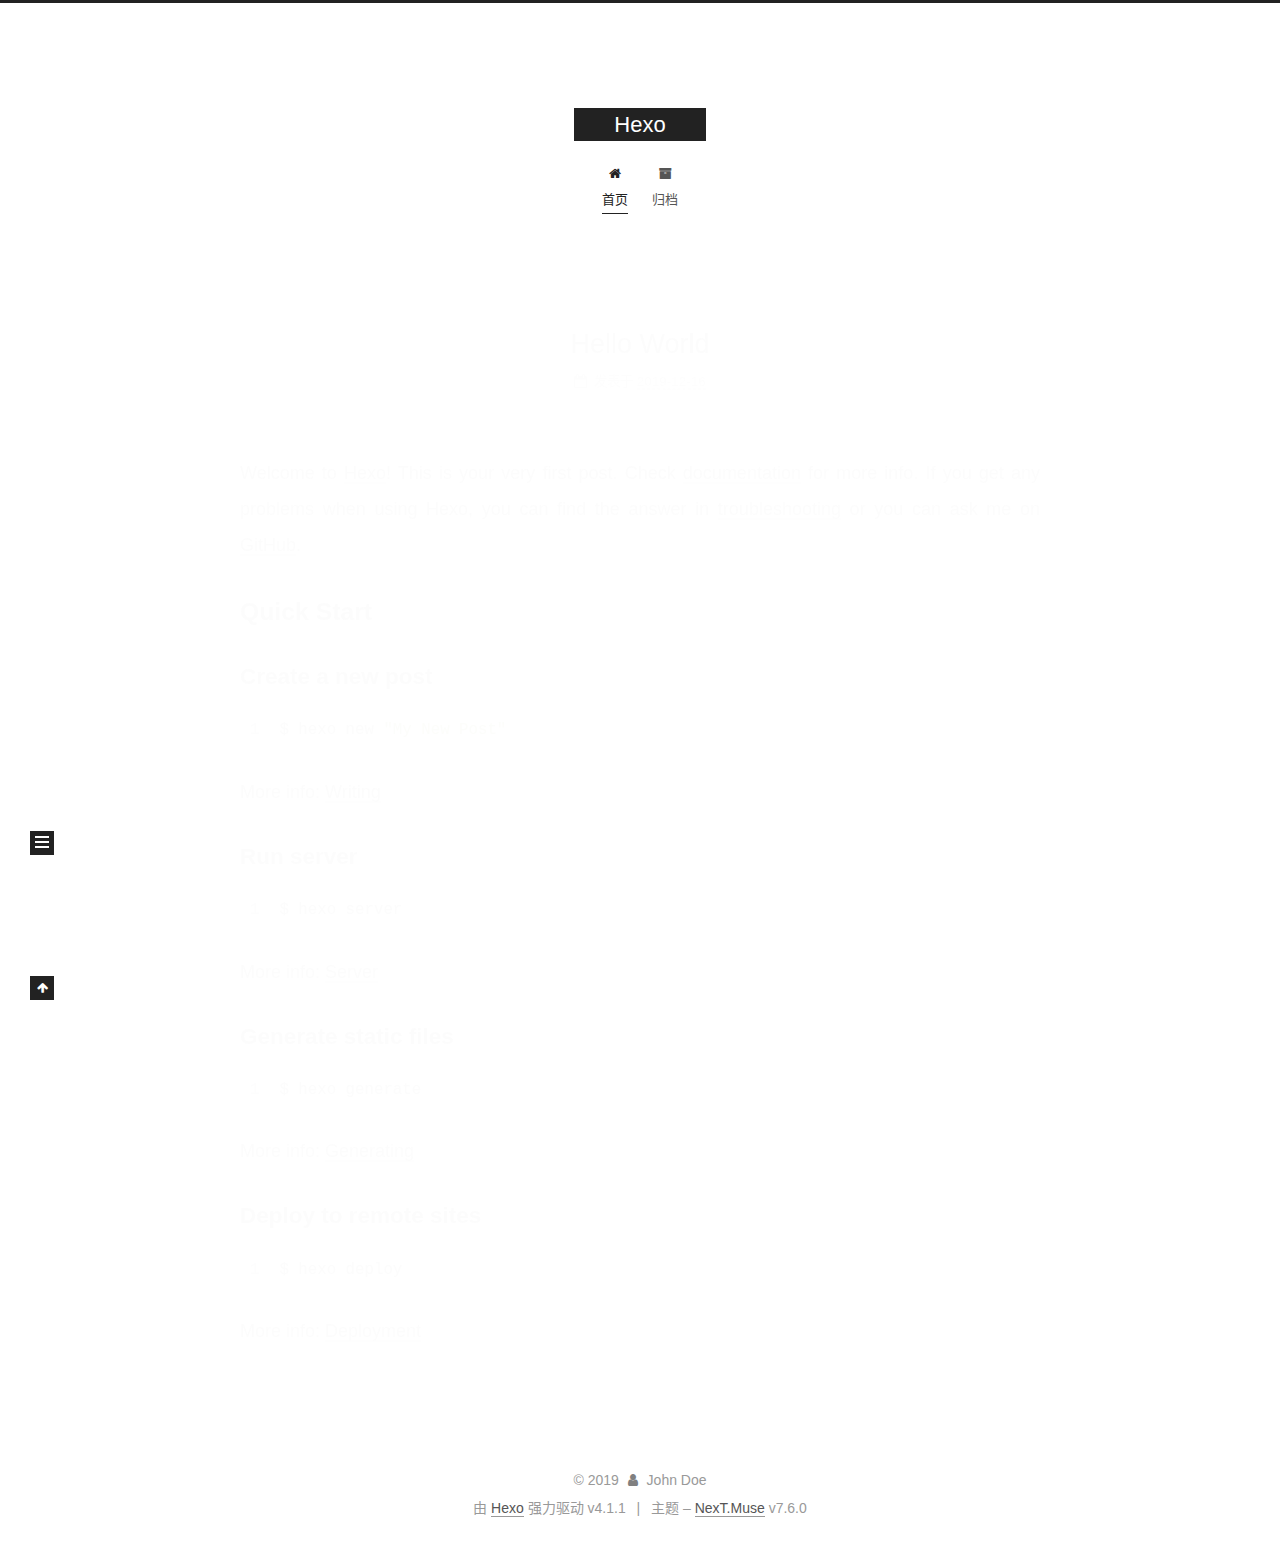
<file: index.html>
<!DOCTYPE html>
<html lang="zh-CN">
<head>
  <meta charset="UTF-8">
<meta name="viewport" content="width=device-width, initial-scale=1, maximum-scale=2">
<meta name="theme-color" content="#222">
<meta name="generator" content="Hexo 4.1.1">
  <link rel="apple-touch-icon" sizes="180x180" href="/images/apple-touch-icon-next.png">
  <link rel="icon" type="image/png" sizes="32x32" href="/images/favicon-32x32-next.png">
  <link rel="icon" type="image/png" sizes="16x16" href="/images/favicon-16x16-next.png">
  <link rel="mask-icon" href="/images/logo.svg" color="#222">

<link rel="stylesheet" href="/css/main.css">


<link rel="stylesheet" href="/lib/font-awesome/css/font-awesome.min.css">


<script id="hexo-configurations">
  var NexT = window.NexT || {};
  var CONFIG = {
    hostname: new URL('http://yoursite.com').hostname,
    root: '/',
    scheme: 'Muse',
    version: '7.6.0',
    exturl: false,
    sidebar: {"position":"left","display":"post","padding":18,"offset":12,"onmobile":false},
    copycode: {"enable":false,"show_result":false,"style":null},
    back2top: {"enable":true,"sidebar":false,"scrollpercent":false},
    bookmark: {"enable":false,"color":"#222","save":"auto"},
    fancybox: false,
    mediumzoom: false,
    lazyload: false,
    pangu: false,
    comments: {"style":"tabs","active":null,"storage":true,"lazyload":false,"nav":null},
    algolia: {
      appID: '',
      apiKey: '',
      indexName: '',
      hits: {"per_page":10},
      labels: {"input_placeholder":"Search for Posts","hits_empty":"We didn't find any results for the search: ${query}","hits_stats":"${hits} results found in ${time} ms"}
    },
    localsearch: {"enable":false,"trigger":"auto","top_n_per_article":1,"unescape":false,"preload":false},
    path: '',
    motion: {"enable":true,"async":false,"transition":{"post_block":"fadeIn","post_header":"slideDownIn","post_body":"slideDownIn","coll_header":"slideLeftIn","sidebar":"slideUpIn"}}
  };
</script>

  <meta property="og:type" content="website">
<meta property="og:title" content="Hexo">
<meta property="og:url" content="http:&#x2F;&#x2F;yoursite.com&#x2F;index.html">
<meta property="og:site_name" content="Hexo">
<meta property="og:locale" content="zh_CN">
<meta property="article:author" content="John Doe">
<meta name="twitter:card" content="summary">

<link rel="canonical" href="http://yoursite.com/">


<script id="page-configurations">
  // https://hexo.io/docs/variables.html
  CONFIG.page = {
    sidebar: "",
    isHome: true,
    isPost: false
  };
</script>

  <title>Hexo</title>
  






  <noscript>
  <style>
  .use-motion .brand,
  .use-motion .menu-item,
  .sidebar-inner,
  .use-motion .post-block,
  .use-motion .pagination,
  .use-motion .comments,
  .use-motion .post-header,
  .use-motion .post-body,
  .use-motion .collection-header { opacity: initial; }

  .use-motion .site-title,
  .use-motion .site-subtitle {
    opacity: initial;
    top: initial;
  }

  .use-motion .logo-line-before i { left: initial; }
  .use-motion .logo-line-after i { right: initial; }
  </style>
</noscript>

</head>

<body itemscope itemtype="http://schema.org/WebPage">
  <div class="container use-motion">
    <div class="headband"></div>

    <header class="header" itemscope itemtype="http://schema.org/WPHeader">
      <div class="header-inner"><div class="site-brand-container">
  <div class="site-meta">

    <div>
      <a href="/" class="brand" rel="start">
        <span class="logo-line-before"><i></i></span>
        <span class="site-title">Hexo</span>
        <span class="logo-line-after"><i></i></span>
      </a>
    </div>
  </div>

  <div class="site-nav-toggle">
    <div class="toggle" aria-label="切换导航栏">
      <span class="toggle-line toggle-line-first"></span>
      <span class="toggle-line toggle-line-middle"></span>
      <span class="toggle-line toggle-line-last"></span>
    </div>
  </div>
</div>


<nav class="site-nav">
  
  <ul id="menu" class="menu">
        <li class="menu-item menu-item-home">

    <a href="/" rel="section"><i class="fa fa-fw fa-home"></i>首页</a>

  </li>
        <li class="menu-item menu-item-archives">

    <a href="/archives/" rel="section"><i class="fa fa-fw fa-archive"></i>归档</a>

  </li>
  </ul>

</nav>
</div>
    </header>

    
  <div class="back-to-top">
    <i class="fa fa-arrow-up"></i>
    <span>0%</span>
  </div>


    <main class="main">
      <div class="main-inner">
        <div class="content-wrap">
          

          <div class="content">
            

  <div class="posts-expand">
        
  
  
  <article itemscope itemtype="http://schema.org/Article" class="post-block home" lang="zh-CN">
    <link itemprop="mainEntityOfPage" href="http://yoursite.com/2019/12/16/hello-world/">

    <span hidden itemprop="author" itemscope itemtype="http://schema.org/Person">
      <meta itemprop="image" content="/images/avatar.gif">
      <meta itemprop="name" content="John Doe">
      <meta itemprop="description" content="">
    </span>

    <span hidden itemprop="publisher" itemscope itemtype="http://schema.org/Organization">
      <meta itemprop="name" content="Hexo">
    </span>
      <header class="post-header">
        <h1 class="post-title" itemprop="name headline">
          
            <a href="/2019/12/16/hello-world/" class="post-title-link" itemprop="url">Hello World</a>
        </h1>

        <div class="post-meta">
            <span class="post-meta-item">
              <span class="post-meta-item-icon">
                <i class="fa fa-calendar-o"></i>
              </span>
              <span class="post-meta-item-text">发表于</span>

              <time title="创建时间：2019-12-16 18:41:10" itemprop="dateCreated datePublished" datetime="2019-12-16T18:41:10+08:00">2019-12-16</time>
            </span>

          

        </div>
      </header>

    
    
    
    <div class="post-body" itemprop="articleBody">

      
          <p>Welcome to <a href="https://hexo.io/" target="_blank" rel="noopener">Hexo</a>! This is your very first post. Check <a href="https://hexo.io/docs/" target="_blank" rel="noopener">documentation</a> for more info. If you get any problems when using Hexo, you can find the answer in <a href="https://hexo.io/docs/troubleshooting.html" target="_blank" rel="noopener">troubleshooting</a> or you can ask me on <a href="https://github.com/hexojs/hexo/issues" target="_blank" rel="noopener">GitHub</a>.</p>
<h2 id="Quick-Start"><a href="#Quick-Start" class="headerlink" title="Quick Start"></a>Quick Start</h2><h3 id="Create-a-new-post"><a href="#Create-a-new-post" class="headerlink" title="Create a new post"></a>Create a new post</h3><figure class="highlight bash"><table><tr><td class="gutter"><pre><span class="line">1</span><br></pre></td><td class="code"><pre><span class="line">$ hexo new <span class="string">"My New Post"</span></span><br></pre></td></tr></table></figure>

<p>More info: <a href="https://hexo.io/docs/writing.html" target="_blank" rel="noopener">Writing</a></p>
<h3 id="Run-server"><a href="#Run-server" class="headerlink" title="Run server"></a>Run server</h3><figure class="highlight bash"><table><tr><td class="gutter"><pre><span class="line">1</span><br></pre></td><td class="code"><pre><span class="line">$ hexo server</span><br></pre></td></tr></table></figure>

<p>More info: <a href="https://hexo.io/docs/server.html" target="_blank" rel="noopener">Server</a></p>
<h3 id="Generate-static-files"><a href="#Generate-static-files" class="headerlink" title="Generate static files"></a>Generate static files</h3><figure class="highlight bash"><table><tr><td class="gutter"><pre><span class="line">1</span><br></pre></td><td class="code"><pre><span class="line">$ hexo generate</span><br></pre></td></tr></table></figure>

<p>More info: <a href="https://hexo.io/docs/generating.html" target="_blank" rel="noopener">Generating</a></p>
<h3 id="Deploy-to-remote-sites"><a href="#Deploy-to-remote-sites" class="headerlink" title="Deploy to remote sites"></a>Deploy to remote sites</h3><figure class="highlight bash"><table><tr><td class="gutter"><pre><span class="line">1</span><br></pre></td><td class="code"><pre><span class="line">$ hexo deploy</span><br></pre></td></tr></table></figure>

<p>More info: <a href="https://hexo.io/docs/one-command-deployment.html" target="_blank" rel="noopener">Deployment</a></p>

      
    </div>

    
    
    
      <footer class="post-footer">
        <div class="post-eof"></div>
      </footer>
  </article>
  
  
  

  </div>

  



          </div>
          

<script>
  window.addEventListener('tabs:register', () => {
    let activeClass = CONFIG.comments.activeClass;
    if (CONFIG.comments.storage) {
      activeClass = localStorage.getItem('comments_active') || activeClass;
    }
    if (activeClass) {
      let activeTab = document.querySelector(`a[href="#comment-${activeClass}"]`);
      if (activeTab) {
        activeTab.click();
      }
    }
  });
  if (CONFIG.comments.storage) {
    window.addEventListener('tabs:click', event => {
      if (!event.target.matches('.tabs-comment .tab-content .tab-pane')) return;
      let commentClass = event.target.classList[1];
      localStorage.setItem('comments_active', commentClass);
    });
  }
</script>

        </div>
          
  
  <div class="toggle sidebar-toggle">
    <span class="toggle-line toggle-line-first"></span>
    <span class="toggle-line toggle-line-middle"></span>
    <span class="toggle-line toggle-line-last"></span>
  </div>

  <aside class="sidebar">
    <div class="sidebar-inner">

      <ul class="sidebar-nav motion-element">
        <li class="sidebar-nav-toc">
          文章目录
        </li>
        <li class="sidebar-nav-overview">
          站点概览
        </li>
      </ul>

      <!--noindex-->
      <div class="post-toc-wrap sidebar-panel">
      </div>
      <!--/noindex-->

      <div class="site-overview-wrap sidebar-panel">
        <div class="site-author motion-element" itemprop="author" itemscope itemtype="http://schema.org/Person">
  <p class="site-author-name" itemprop="name">John Doe</p>
  <div class="site-description" itemprop="description"></div>
</div>
<div class="site-state-wrap motion-element">
  <nav class="site-state">
      <div class="site-state-item site-state-posts">
          <a href="/archives/">
        
          <span class="site-state-item-count">1</span>
          <span class="site-state-item-name">日志</span>
        </a>
      </div>
  </nav>
</div>



      </div>

    </div>
  </aside>
  <div id="sidebar-dimmer"></div>


      </div>
    </main>

    <footer class="footer">
      <div class="footer-inner">
        

<div class="copyright">
  
  &copy; 
  <span itemprop="copyrightYear">2019</span>
  <span class="with-love">
    <i class="fa fa-user"></i>
  </span>
  <span class="author" itemprop="copyrightHolder">John Doe</span>
</div>
  <div class="powered-by">由 <a href="https://hexo.io/" class="theme-link" rel="noopener" target="_blank">Hexo</a> 强力驱动 v4.1.1
  </div>
  <span class="post-meta-divider">|</span>
  <div class="theme-info">主题 – <a href="https://muse.theme-next.org/" class="theme-link" rel="noopener" target="_blank">NexT.Muse</a> v7.6.0
  </div>

        








      </div>
    </footer>
  </div>

  
  <script src="/lib/anime.min.js"></script>
  <script src="/lib/velocity/velocity.min.js"></script>
  <script src="/lib/velocity/velocity.ui.min.js"></script>

<script src="/js/utils.js"></script>

<script src="/js/motion.js"></script>


<script src="/js/schemes/muse.js"></script>


<script src="/js/next-boot.js"></script>




  















  

  

</body>
</html>
</file>
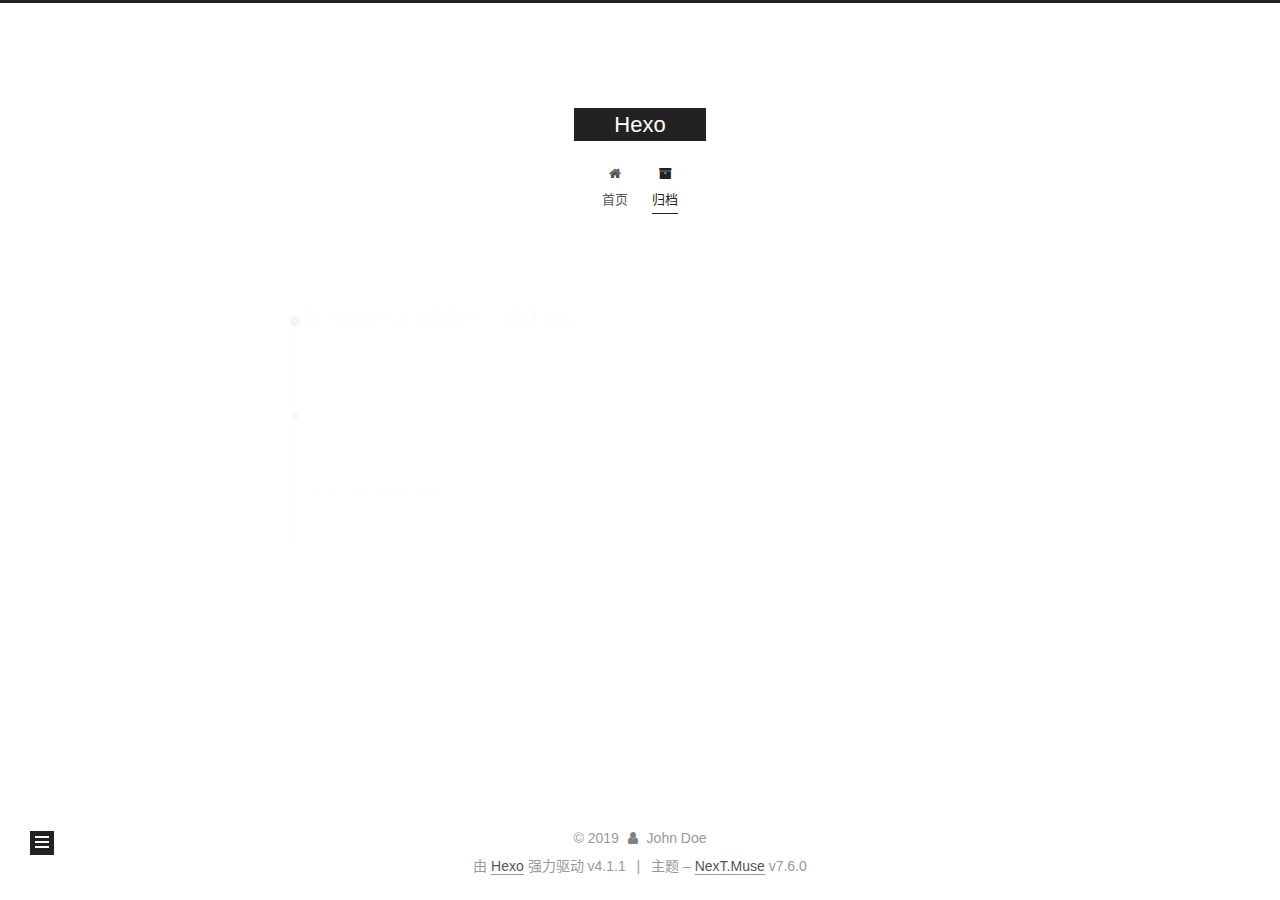
<file: archives/index.html>
<!DOCTYPE html>
<html lang="zh-CN">
<head>
  <meta charset="UTF-8">
<meta name="viewport" content="width=device-width, initial-scale=1, maximum-scale=2">
<meta name="theme-color" content="#222">
<meta name="generator" content="Hexo 4.1.1">
  <link rel="apple-touch-icon" sizes="180x180" href="/images/apple-touch-icon-next.png">
  <link rel="icon" type="image/png" sizes="32x32" href="/images/favicon-32x32-next.png">
  <link rel="icon" type="image/png" sizes="16x16" href="/images/favicon-16x16-next.png">
  <link rel="mask-icon" href="/images/logo.svg" color="#222">

<link rel="stylesheet" href="/css/main.css">


<link rel="stylesheet" href="/lib/font-awesome/css/font-awesome.min.css">


<script id="hexo-configurations">
  var NexT = window.NexT || {};
  var CONFIG = {
    hostname: new URL('http://yoursite.com').hostname,
    root: '/',
    scheme: 'Muse',
    version: '7.6.0',
    exturl: false,
    sidebar: {"position":"left","display":"post","padding":18,"offset":12,"onmobile":false},
    copycode: {"enable":false,"show_result":false,"style":null},
    back2top: {"enable":true,"sidebar":false,"scrollpercent":false},
    bookmark: {"enable":false,"color":"#222","save":"auto"},
    fancybox: false,
    mediumzoom: false,
    lazyload: false,
    pangu: false,
    comments: {"style":"tabs","active":null,"storage":true,"lazyload":false,"nav":null},
    algolia: {
      appID: '',
      apiKey: '',
      indexName: '',
      hits: {"per_page":10},
      labels: {"input_placeholder":"Search for Posts","hits_empty":"We didn't find any results for the search: ${query}","hits_stats":"${hits} results found in ${time} ms"}
    },
    localsearch: {"enable":false,"trigger":"auto","top_n_per_article":1,"unescape":false,"preload":false},
    path: '',
    motion: {"enable":true,"async":false,"transition":{"post_block":"fadeIn","post_header":"slideDownIn","post_body":"slideDownIn","coll_header":"slideLeftIn","sidebar":"slideUpIn"}}
  };
</script>

  <meta property="og:type" content="website">
<meta property="og:title" content="Hexo">
<meta property="og:url" content="http:&#x2F;&#x2F;yoursite.com&#x2F;archives&#x2F;index.html">
<meta property="og:site_name" content="Hexo">
<meta property="og:locale" content="zh_CN">
<meta property="article:author" content="John Doe">
<meta name="twitter:card" content="summary">

<link rel="canonical" href="http://yoursite.com/archives/">


<script id="page-configurations">
  // https://hexo.io/docs/variables.html
  CONFIG.page = {
    sidebar: "",
    isHome: false,
    isPost: false
  };
</script>

  <title>归档 | Hexo</title>
  






  <noscript>
  <style>
  .use-motion .brand,
  .use-motion .menu-item,
  .sidebar-inner,
  .use-motion .post-block,
  .use-motion .pagination,
  .use-motion .comments,
  .use-motion .post-header,
  .use-motion .post-body,
  .use-motion .collection-header { opacity: initial; }

  .use-motion .site-title,
  .use-motion .site-subtitle {
    opacity: initial;
    top: initial;
  }

  .use-motion .logo-line-before i { left: initial; }
  .use-motion .logo-line-after i { right: initial; }
  </style>
</noscript>

</head>

<body itemscope itemtype="http://schema.org/WebPage">
  <div class="container use-motion">
    <div class="headband"></div>

    <header class="header" itemscope itemtype="http://schema.org/WPHeader">
      <div class="header-inner"><div class="site-brand-container">
  <div class="site-meta">

    <div>
      <a href="/" class="brand" rel="start">
        <span class="logo-line-before"><i></i></span>
        <span class="site-title">Hexo</span>
        <span class="logo-line-after"><i></i></span>
      </a>
    </div>
  </div>

  <div class="site-nav-toggle">
    <div class="toggle" aria-label="切换导航栏">
      <span class="toggle-line toggle-line-first"></span>
      <span class="toggle-line toggle-line-middle"></span>
      <span class="toggle-line toggle-line-last"></span>
    </div>
  </div>
</div>


<nav class="site-nav">
  
  <ul id="menu" class="menu">
        <li class="menu-item menu-item-home">

    <a href="/" rel="section"><i class="fa fa-fw fa-home"></i>首页</a>

  </li>
        <li class="menu-item menu-item-archives">

    <a href="/archives/" rel="section"><i class="fa fa-fw fa-archive"></i>归档</a>

  </li>
  </ul>

</nav>
</div>
    </header>

    
  <div class="back-to-top">
    <i class="fa fa-arrow-up"></i>
    <span>0%</span>
  </div>


    <main class="main">
      <div class="main-inner">
        <div class="content-wrap">
          

          <div class="content">
            

  
  
  
  <div class="post-block">
    <div class="posts-collapse">
      <div class="collection-title">
        <span class="collection-header">嗯..! 目前共计 1 篇日志。 继续努力。</span>
      </div>

      
    <div class="collection-year">
      <h1 class="collection-header">2019</h1>
    </div>

  <article itemscope itemtype="http://schema.org/Article">
    <header class="post-header">

      <div class="post-meta">
        <time itemprop="dateCreated"
              datetime="2019-12-16T18:41:10+08:00"
              content="2019-12-16">
          12-16
        </time>
      </div>

      <h2 class="post-title">
          <a class="post-title-link" href="/2019/12/16/hello-world/" itemprop="url">
            <span itemprop="name">Hello World</span>
          </a>
      </h2>

    </header>
  </article>


    </div>
  </div>
  
  
  

  



          </div>
          

<script>
  window.addEventListener('tabs:register', () => {
    let activeClass = CONFIG.comments.activeClass;
    if (CONFIG.comments.storage) {
      activeClass = localStorage.getItem('comments_active') || activeClass;
    }
    if (activeClass) {
      let activeTab = document.querySelector(`a[href="#comment-${activeClass}"]`);
      if (activeTab) {
        activeTab.click();
      }
    }
  });
  if (CONFIG.comments.storage) {
    window.addEventListener('tabs:click', event => {
      if (!event.target.matches('.tabs-comment .tab-content .tab-pane')) return;
      let commentClass = event.target.classList[1];
      localStorage.setItem('comments_active', commentClass);
    });
  }
</script>

        </div>
          
  
  <div class="toggle sidebar-toggle">
    <span class="toggle-line toggle-line-first"></span>
    <span class="toggle-line toggle-line-middle"></span>
    <span class="toggle-line toggle-line-last"></span>
  </div>

  <aside class="sidebar">
    <div class="sidebar-inner">

      <ul class="sidebar-nav motion-element">
        <li class="sidebar-nav-toc">
          文章目录
        </li>
        <li class="sidebar-nav-overview">
          站点概览
        </li>
      </ul>

      <!--noindex-->
      <div class="post-toc-wrap sidebar-panel">
      </div>
      <!--/noindex-->

      <div class="site-overview-wrap sidebar-panel">
        <div class="site-author motion-element" itemprop="author" itemscope itemtype="http://schema.org/Person">
  <p class="site-author-name" itemprop="name">John Doe</p>
  <div class="site-description" itemprop="description"></div>
</div>
<div class="site-state-wrap motion-element">
  <nav class="site-state">
      <div class="site-state-item site-state-posts">
          <a href="/archives/">
        
          <span class="site-state-item-count">1</span>
          <span class="site-state-item-name">日志</span>
        </a>
      </div>
  </nav>
</div>



      </div>

    </div>
  </aside>
  <div id="sidebar-dimmer"></div>


      </div>
    </main>

    <footer class="footer">
      <div class="footer-inner">
        

<div class="copyright">
  
  &copy; 
  <span itemprop="copyrightYear">2019</span>
  <span class="with-love">
    <i class="fa fa-user"></i>
  </span>
  <span class="author" itemprop="copyrightHolder">John Doe</span>
</div>
  <div class="powered-by">由 <a href="https://hexo.io/" class="theme-link" rel="noopener" target="_blank">Hexo</a> 强力驱动 v4.1.1
  </div>
  <span class="post-meta-divider">|</span>
  <div class="theme-info">主题 – <a href="https://muse.theme-next.org/" class="theme-link" rel="noopener" target="_blank">NexT.Muse</a> v7.6.0
  </div>

        








      </div>
    </footer>
  </div>

  
  <script src="/lib/anime.min.js"></script>
  <script src="/lib/velocity/velocity.min.js"></script>
  <script src="/lib/velocity/velocity.ui.min.js"></script>

<script src="/js/utils.js"></script>

<script src="/js/motion.js"></script>


<script src="/js/schemes/muse.js"></script>


<script src="/js/next-boot.js"></script>




  















  

  

</body>
</html>
</file>
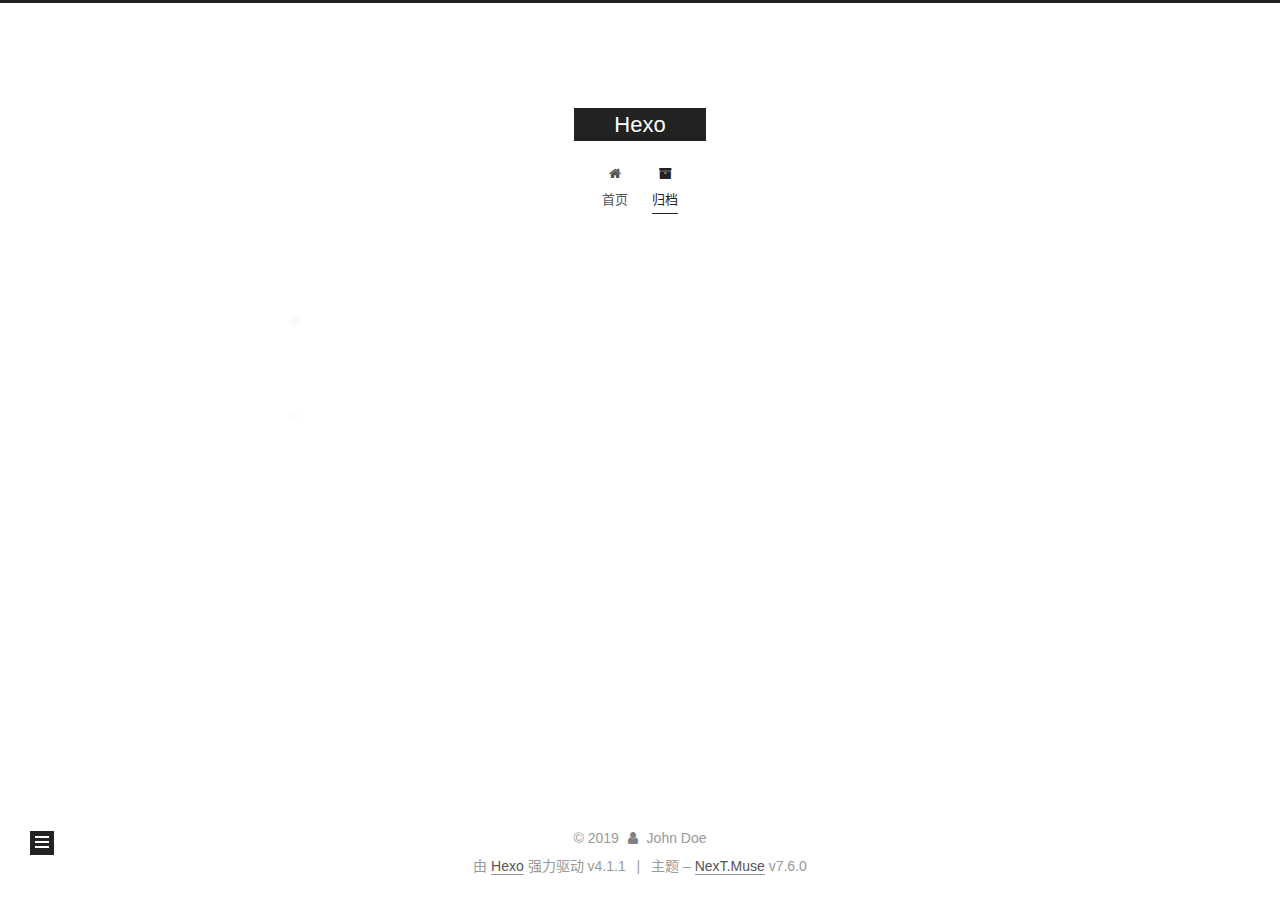
<file: archives/2019/index.html>
<!DOCTYPE html>
<html lang="zh-CN">
<head>
  <meta charset="UTF-8">
<meta name="viewport" content="width=device-width, initial-scale=1, maximum-scale=2">
<meta name="theme-color" content="#222">
<meta name="generator" content="Hexo 4.1.1">
  <link rel="apple-touch-icon" sizes="180x180" href="/images/apple-touch-icon-next.png">
  <link rel="icon" type="image/png" sizes="32x32" href="/images/favicon-32x32-next.png">
  <link rel="icon" type="image/png" sizes="16x16" href="/images/favicon-16x16-next.png">
  <link rel="mask-icon" href="/images/logo.svg" color="#222">

<link rel="stylesheet" href="/css/main.css">


<link rel="stylesheet" href="/lib/font-awesome/css/font-awesome.min.css">


<script id="hexo-configurations">
  var NexT = window.NexT || {};
  var CONFIG = {
    hostname: new URL('http://yoursite.com').hostname,
    root: '/',
    scheme: 'Muse',
    version: '7.6.0',
    exturl: false,
    sidebar: {"position":"left","display":"post","padding":18,"offset":12,"onmobile":false},
    copycode: {"enable":false,"show_result":false,"style":null},
    back2top: {"enable":true,"sidebar":false,"scrollpercent":false},
    bookmark: {"enable":false,"color":"#222","save":"auto"},
    fancybox: false,
    mediumzoom: false,
    lazyload: false,
    pangu: false,
    comments: {"style":"tabs","active":null,"storage":true,"lazyload":false,"nav":null},
    algolia: {
      appID: '',
      apiKey: '',
      indexName: '',
      hits: {"per_page":10},
      labels: {"input_placeholder":"Search for Posts","hits_empty":"We didn't find any results for the search: ${query}","hits_stats":"${hits} results found in ${time} ms"}
    },
    localsearch: {"enable":false,"trigger":"auto","top_n_per_article":1,"unescape":false,"preload":false},
    path: '',
    motion: {"enable":true,"async":false,"transition":{"post_block":"fadeIn","post_header":"slideDownIn","post_body":"slideDownIn","coll_header":"slideLeftIn","sidebar":"slideUpIn"}}
  };
</script>

  <meta property="og:type" content="website">
<meta property="og:title" content="Hexo">
<meta property="og:url" content="http:&#x2F;&#x2F;yoursite.com&#x2F;archives&#x2F;2019&#x2F;index.html">
<meta property="og:site_name" content="Hexo">
<meta property="og:locale" content="zh_CN">
<meta property="article:author" content="John Doe">
<meta name="twitter:card" content="summary">

<link rel="canonical" href="http://yoursite.com/archives/2019/">


<script id="page-configurations">
  // https://hexo.io/docs/variables.html
  CONFIG.page = {
    sidebar: "",
    isHome: false,
    isPost: false
  };
</script>

  <title>归档 | Hexo</title>
  






  <noscript>
  <style>
  .use-motion .brand,
  .use-motion .menu-item,
  .sidebar-inner,
  .use-motion .post-block,
  .use-motion .pagination,
  .use-motion .comments,
  .use-motion .post-header,
  .use-motion .post-body,
  .use-motion .collection-header { opacity: initial; }

  .use-motion .site-title,
  .use-motion .site-subtitle {
    opacity: initial;
    top: initial;
  }

  .use-motion .logo-line-before i { left: initial; }
  .use-motion .logo-line-after i { right: initial; }
  </style>
</noscript>

</head>

<body itemscope itemtype="http://schema.org/WebPage">
  <div class="container use-motion">
    <div class="headband"></div>

    <header class="header" itemscope itemtype="http://schema.org/WPHeader">
      <div class="header-inner"><div class="site-brand-container">
  <div class="site-meta">

    <div>
      <a href="/" class="brand" rel="start">
        <span class="logo-line-before"><i></i></span>
        <span class="site-title">Hexo</span>
        <span class="logo-line-after"><i></i></span>
      </a>
    </div>
  </div>

  <div class="site-nav-toggle">
    <div class="toggle" aria-label="切换导航栏">
      <span class="toggle-line toggle-line-first"></span>
      <span class="toggle-line toggle-line-middle"></span>
      <span class="toggle-line toggle-line-last"></span>
    </div>
  </div>
</div>


<nav class="site-nav">
  
  <ul id="menu" class="menu">
        <li class="menu-item menu-item-home">

    <a href="/" rel="section"><i class="fa fa-fw fa-home"></i>首页</a>

  </li>
        <li class="menu-item menu-item-archives">

    <a href="/archives/" rel="section"><i class="fa fa-fw fa-archive"></i>归档</a>

  </li>
  </ul>

</nav>
</div>
    </header>

    
  <div class="back-to-top">
    <i class="fa fa-arrow-up"></i>
    <span>0%</span>
  </div>


    <main class="main">
      <div class="main-inner">
        <div class="content-wrap">
          

          <div class="content">
            

  
  
  
  <div class="post-block">
    <div class="posts-collapse">
      <div class="collection-title">
        <span class="collection-header">嗯..! 目前共计 1 篇日志。 继续努力。</span>
      </div>

      
    <div class="collection-year">
      <h1 class="collection-header">2019</h1>
    </div>

  <article itemscope itemtype="http://schema.org/Article">
    <header class="post-header">

      <div class="post-meta">
        <time itemprop="dateCreated"
              datetime="2019-12-16T18:41:10+08:00"
              content="2019-12-16">
          12-16
        </time>
      </div>

      <h2 class="post-title">
          <a class="post-title-link" href="/2019/12/16/hello-world/" itemprop="url">
            <span itemprop="name">Hello World</span>
          </a>
      </h2>

    </header>
  </article>


    </div>
  </div>
  
  
  

  



          </div>
          

<script>
  window.addEventListener('tabs:register', () => {
    let activeClass = CONFIG.comments.activeClass;
    if (CONFIG.comments.storage) {
      activeClass = localStorage.getItem('comments_active') || activeClass;
    }
    if (activeClass) {
      let activeTab = document.querySelector(`a[href="#comment-${activeClass}"]`);
      if (activeTab) {
        activeTab.click();
      }
    }
  });
  if (CONFIG.comments.storage) {
    window.addEventListener('tabs:click', event => {
      if (!event.target.matches('.tabs-comment .tab-content .tab-pane')) return;
      let commentClass = event.target.classList[1];
      localStorage.setItem('comments_active', commentClass);
    });
  }
</script>

        </div>
          
  
  <div class="toggle sidebar-toggle">
    <span class="toggle-line toggle-line-first"></span>
    <span class="toggle-line toggle-line-middle"></span>
    <span class="toggle-line toggle-line-last"></span>
  </div>

  <aside class="sidebar">
    <div class="sidebar-inner">

      <ul class="sidebar-nav motion-element">
        <li class="sidebar-nav-toc">
          文章目录
        </li>
        <li class="sidebar-nav-overview">
          站点概览
        </li>
      </ul>

      <!--noindex-->
      <div class="post-toc-wrap sidebar-panel">
      </div>
      <!--/noindex-->

      <div class="site-overview-wrap sidebar-panel">
        <div class="site-author motion-element" itemprop="author" itemscope itemtype="http://schema.org/Person">
  <p class="site-author-name" itemprop="name">John Doe</p>
  <div class="site-description" itemprop="description"></div>
</div>
<div class="site-state-wrap motion-element">
  <nav class="site-state">
      <div class="site-state-item site-state-posts">
          <a href="/archives/">
        
          <span class="site-state-item-count">1</span>
          <span class="site-state-item-name">日志</span>
        </a>
      </div>
  </nav>
</div>



      </div>

    </div>
  </aside>
  <div id="sidebar-dimmer"></div>


      </div>
    </main>

    <footer class="footer">
      <div class="footer-inner">
        

<div class="copyright">
  
  &copy; 
  <span itemprop="copyrightYear">2019</span>
  <span class="with-love">
    <i class="fa fa-user"></i>
  </span>
  <span class="author" itemprop="copyrightHolder">John Doe</span>
</div>
  <div class="powered-by">由 <a href="https://hexo.io/" class="theme-link" rel="noopener" target="_blank">Hexo</a> 强力驱动 v4.1.1
  </div>
  <span class="post-meta-divider">|</span>
  <div class="theme-info">主题 – <a href="https://muse.theme-next.org/" class="theme-link" rel="noopener" target="_blank">NexT.Muse</a> v7.6.0
  </div>

        








      </div>
    </footer>
  </div>

  
  <script src="/lib/anime.min.js"></script>
  <script src="/lib/velocity/velocity.min.js"></script>
  <script src="/lib/velocity/velocity.ui.min.js"></script>

<script src="/js/utils.js"></script>

<script src="/js/motion.js"></script>


<script src="/js/schemes/muse.js"></script>


<script src="/js/next-boot.js"></script>




  















  

  

</body>
</html>
</file>
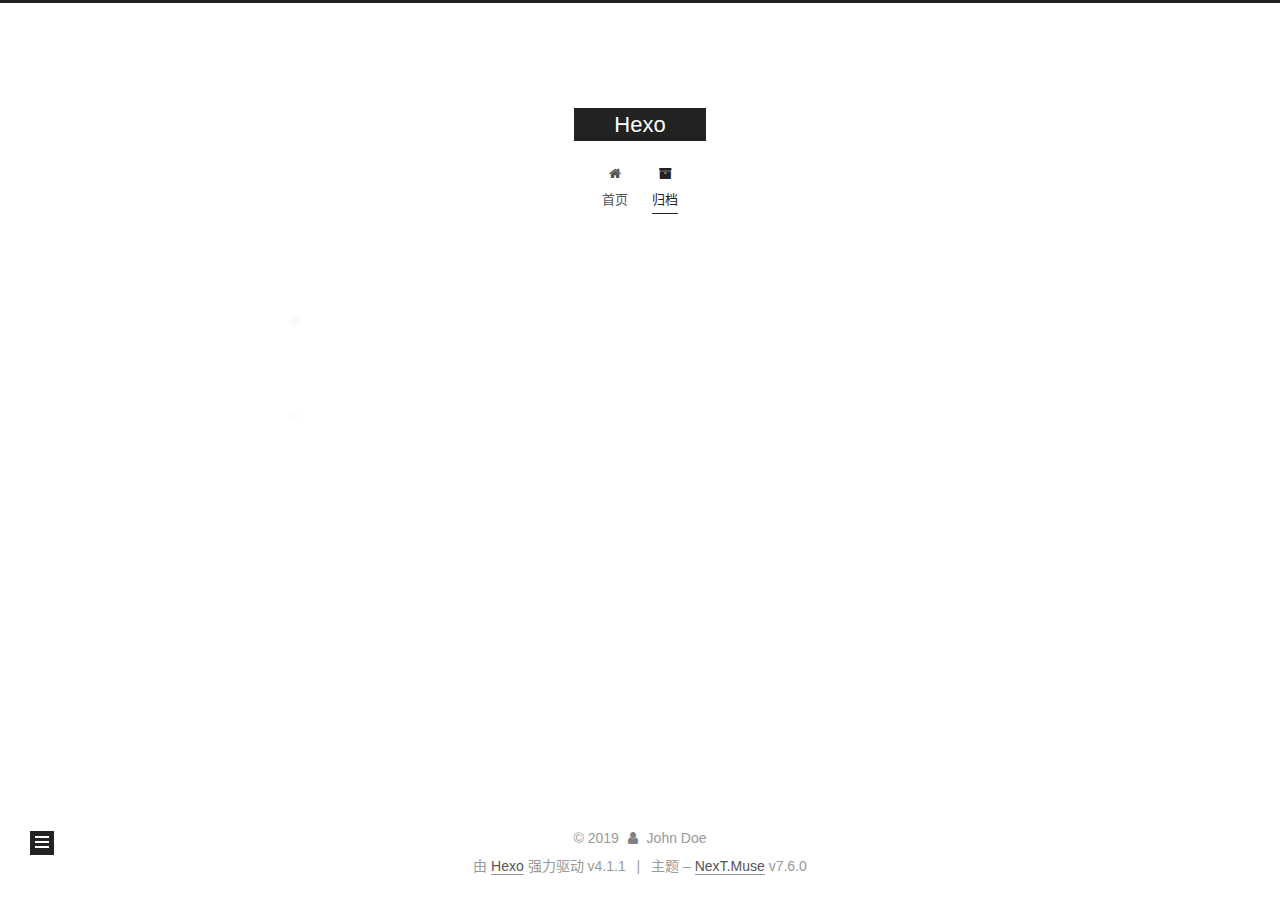
<file: archives/2019/12/index.html>
<!DOCTYPE html>
<html lang="zh-CN">
<head>
  <meta charset="UTF-8">
<meta name="viewport" content="width=device-width, initial-scale=1, maximum-scale=2">
<meta name="theme-color" content="#222">
<meta name="generator" content="Hexo 4.1.1">
  <link rel="apple-touch-icon" sizes="180x180" href="/images/apple-touch-icon-next.png">
  <link rel="icon" type="image/png" sizes="32x32" href="/images/favicon-32x32-next.png">
  <link rel="icon" type="image/png" sizes="16x16" href="/images/favicon-16x16-next.png">
  <link rel="mask-icon" href="/images/logo.svg" color="#222">

<link rel="stylesheet" href="/css/main.css">


<link rel="stylesheet" href="/lib/font-awesome/css/font-awesome.min.css">


<script id="hexo-configurations">
  var NexT = window.NexT || {};
  var CONFIG = {
    hostname: new URL('http://yoursite.com').hostname,
    root: '/',
    scheme: 'Muse',
    version: '7.6.0',
    exturl: false,
    sidebar: {"position":"left","display":"post","padding":18,"offset":12,"onmobile":false},
    copycode: {"enable":false,"show_result":false,"style":null},
    back2top: {"enable":true,"sidebar":false,"scrollpercent":false},
    bookmark: {"enable":false,"color":"#222","save":"auto"},
    fancybox: false,
    mediumzoom: false,
    lazyload: false,
    pangu: false,
    comments: {"style":"tabs","active":null,"storage":true,"lazyload":false,"nav":null},
    algolia: {
      appID: '',
      apiKey: '',
      indexName: '',
      hits: {"per_page":10},
      labels: {"input_placeholder":"Search for Posts","hits_empty":"We didn't find any results for the search: ${query}","hits_stats":"${hits} results found in ${time} ms"}
    },
    localsearch: {"enable":false,"trigger":"auto","top_n_per_article":1,"unescape":false,"preload":false},
    path: '',
    motion: {"enable":true,"async":false,"transition":{"post_block":"fadeIn","post_header":"slideDownIn","post_body":"slideDownIn","coll_header":"slideLeftIn","sidebar":"slideUpIn"}}
  };
</script>

  <meta property="og:type" content="website">
<meta property="og:title" content="Hexo">
<meta property="og:url" content="http:&#x2F;&#x2F;yoursite.com&#x2F;archives&#x2F;2019&#x2F;12&#x2F;index.html">
<meta property="og:site_name" content="Hexo">
<meta property="og:locale" content="zh_CN">
<meta property="article:author" content="John Doe">
<meta name="twitter:card" content="summary">

<link rel="canonical" href="http://yoursite.com/archives/2019/12/">


<script id="page-configurations">
  // https://hexo.io/docs/variables.html
  CONFIG.page = {
    sidebar: "",
    isHome: false,
    isPost: false
  };
</script>

  <title>归档 | Hexo</title>
  






  <noscript>
  <style>
  .use-motion .brand,
  .use-motion .menu-item,
  .sidebar-inner,
  .use-motion .post-block,
  .use-motion .pagination,
  .use-motion .comments,
  .use-motion .post-header,
  .use-motion .post-body,
  .use-motion .collection-header { opacity: initial; }

  .use-motion .site-title,
  .use-motion .site-subtitle {
    opacity: initial;
    top: initial;
  }

  .use-motion .logo-line-before i { left: initial; }
  .use-motion .logo-line-after i { right: initial; }
  </style>
</noscript>

</head>

<body itemscope itemtype="http://schema.org/WebPage">
  <div class="container use-motion">
    <div class="headband"></div>

    <header class="header" itemscope itemtype="http://schema.org/WPHeader">
      <div class="header-inner"><div class="site-brand-container">
  <div class="site-meta">

    <div>
      <a href="/" class="brand" rel="start">
        <span class="logo-line-before"><i></i></span>
        <span class="site-title">Hexo</span>
        <span class="logo-line-after"><i></i></span>
      </a>
    </div>
  </div>

  <div class="site-nav-toggle">
    <div class="toggle" aria-label="切换导航栏">
      <span class="toggle-line toggle-line-first"></span>
      <span class="toggle-line toggle-line-middle"></span>
      <span class="toggle-line toggle-line-last"></span>
    </div>
  </div>
</div>


<nav class="site-nav">
  
  <ul id="menu" class="menu">
        <li class="menu-item menu-item-home">

    <a href="/" rel="section"><i class="fa fa-fw fa-home"></i>首页</a>

  </li>
        <li class="menu-item menu-item-archives">

    <a href="/archives/" rel="section"><i class="fa fa-fw fa-archive"></i>归档</a>

  </li>
  </ul>

</nav>
</div>
    </header>

    
  <div class="back-to-top">
    <i class="fa fa-arrow-up"></i>
    <span>0%</span>
  </div>


    <main class="main">
      <div class="main-inner">
        <div class="content-wrap">
          

          <div class="content">
            

  
  
  
  <div class="post-block">
    <div class="posts-collapse">
      <div class="collection-title">
        <span class="collection-header">嗯..! 目前共计 1 篇日志。 继续努力。</span>
      </div>

      
    <div class="collection-year">
      <h1 class="collection-header">2019</h1>
    </div>

  <article itemscope itemtype="http://schema.org/Article">
    <header class="post-header">

      <div class="post-meta">
        <time itemprop="dateCreated"
              datetime="2019-12-16T18:41:10+08:00"
              content="2019-12-16">
          12-16
        </time>
      </div>

      <h2 class="post-title">
          <a class="post-title-link" href="/2019/12/16/hello-world/" itemprop="url">
            <span itemprop="name">Hello World</span>
          </a>
      </h2>

    </header>
  </article>


    </div>
  </div>
  
  
  

  



          </div>
          

<script>
  window.addEventListener('tabs:register', () => {
    let activeClass = CONFIG.comments.activeClass;
    if (CONFIG.comments.storage) {
      activeClass = localStorage.getItem('comments_active') || activeClass;
    }
    if (activeClass) {
      let activeTab = document.querySelector(`a[href="#comment-${activeClass}"]`);
      if (activeTab) {
        activeTab.click();
      }
    }
  });
  if (CONFIG.comments.storage) {
    window.addEventListener('tabs:click', event => {
      if (!event.target.matches('.tabs-comment .tab-content .tab-pane')) return;
      let commentClass = event.target.classList[1];
      localStorage.setItem('comments_active', commentClass);
    });
  }
</script>

        </div>
          
  
  <div class="toggle sidebar-toggle">
    <span class="toggle-line toggle-line-first"></span>
    <span class="toggle-line toggle-line-middle"></span>
    <span class="toggle-line toggle-line-last"></span>
  </div>

  <aside class="sidebar">
    <div class="sidebar-inner">

      <ul class="sidebar-nav motion-element">
        <li class="sidebar-nav-toc">
          文章目录
        </li>
        <li class="sidebar-nav-overview">
          站点概览
        </li>
      </ul>

      <!--noindex-->
      <div class="post-toc-wrap sidebar-panel">
      </div>
      <!--/noindex-->

      <div class="site-overview-wrap sidebar-panel">
        <div class="site-author motion-element" itemprop="author" itemscope itemtype="http://schema.org/Person">
  <p class="site-author-name" itemprop="name">John Doe</p>
  <div class="site-description" itemprop="description"></div>
</div>
<div class="site-state-wrap motion-element">
  <nav class="site-state">
      <div class="site-state-item site-state-posts">
          <a href="/archives/">
        
          <span class="site-state-item-count">1</span>
          <span class="site-state-item-name">日志</span>
        </a>
      </div>
  </nav>
</div>



      </div>

    </div>
  </aside>
  <div id="sidebar-dimmer"></div>


      </div>
    </main>

    <footer class="footer">
      <div class="footer-inner">
        

<div class="copyright">
  
  &copy; 
  <span itemprop="copyrightYear">2019</span>
  <span class="with-love">
    <i class="fa fa-user"></i>
  </span>
  <span class="author" itemprop="copyrightHolder">John Doe</span>
</div>
  <div class="powered-by">由 <a href="https://hexo.io/" class="theme-link" rel="noopener" target="_blank">Hexo</a> 强力驱动 v4.1.1
  </div>
  <span class="post-meta-divider">|</span>
  <div class="theme-info">主题 – <a href="https://muse.theme-next.org/" class="theme-link" rel="noopener" target="_blank">NexT.Muse</a> v7.6.0
  </div>

        








      </div>
    </footer>
  </div>

  
  <script src="/lib/anime.min.js"></script>
  <script src="/lib/velocity/velocity.min.js"></script>
  <script src="/lib/velocity/velocity.ui.min.js"></script>

<script src="/js/utils.js"></script>

<script src="/js/motion.js"></script>


<script src="/js/schemes/muse.js"></script>


<script src="/js/next-boot.js"></script>




  















  

  

</body>
</html>
</file>
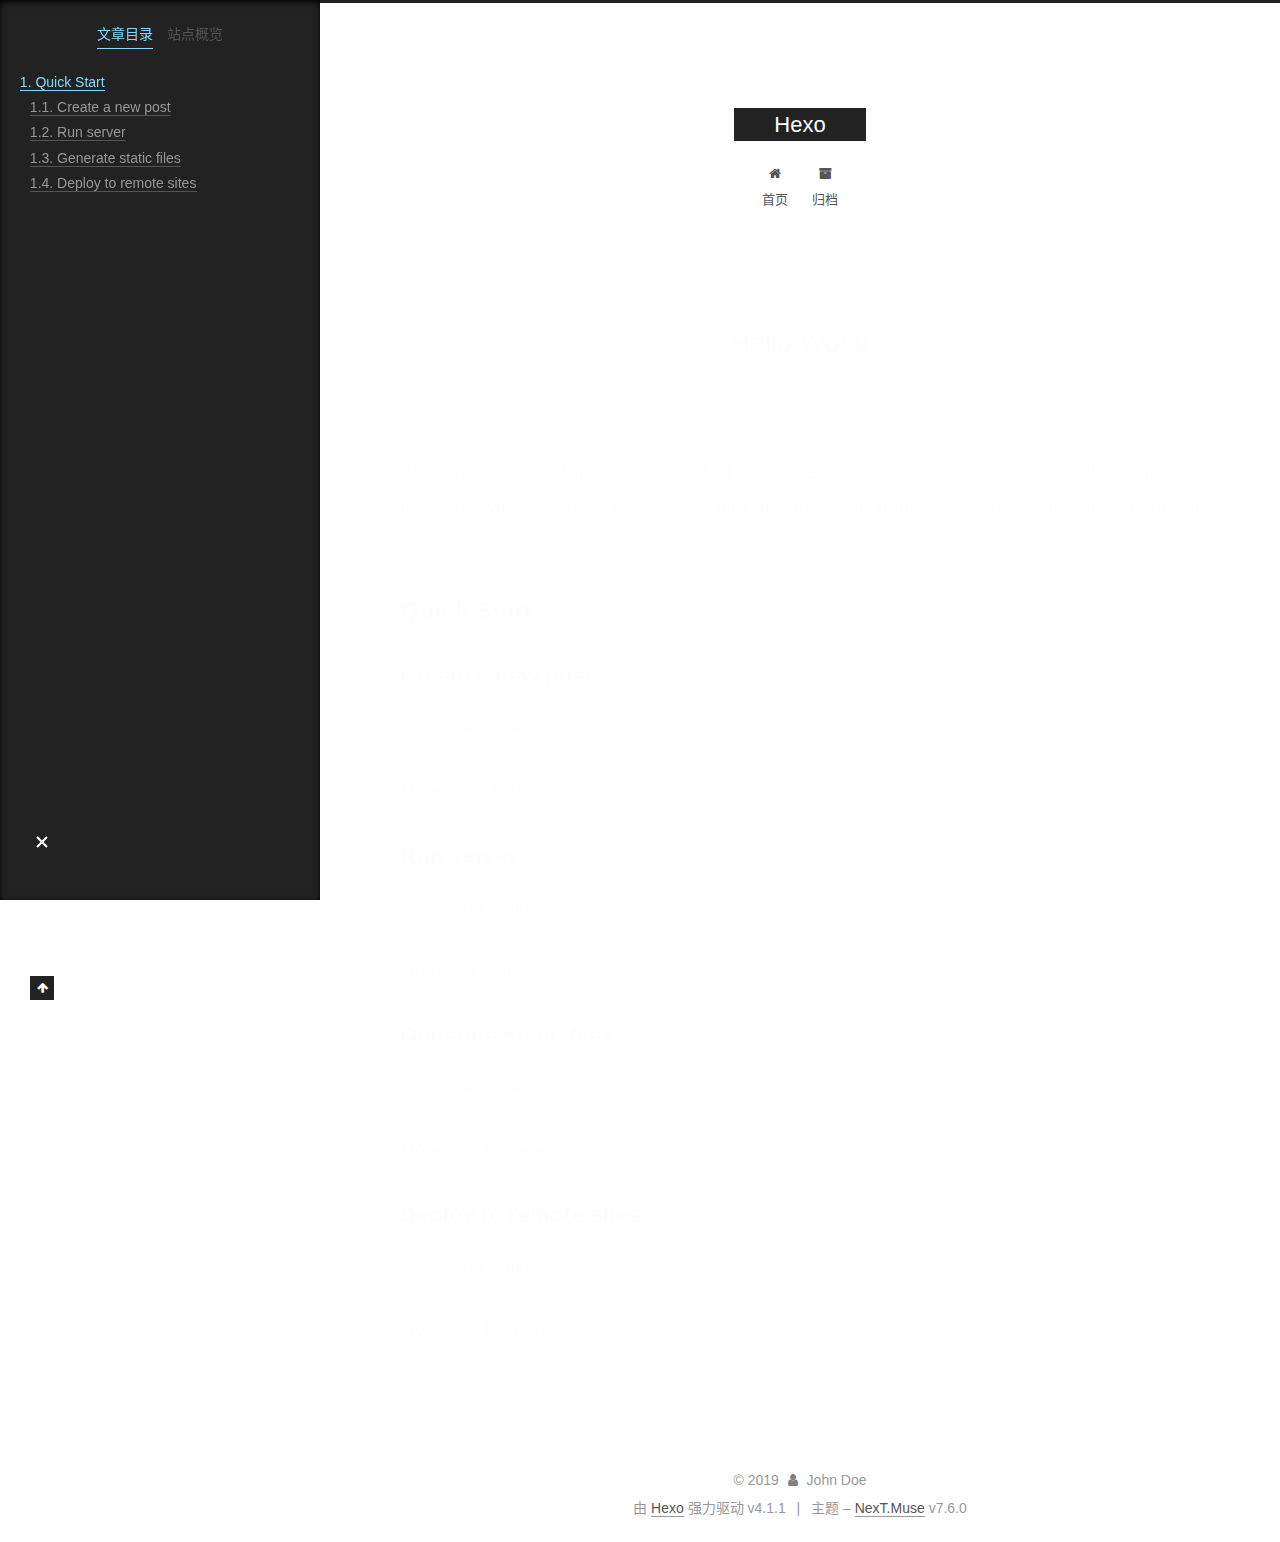
<file: 2019/12/16/hello-world/index.html>
<!DOCTYPE html>
<html lang="zh-CN">
<head>
  <meta charset="UTF-8">
<meta name="viewport" content="width=device-width, initial-scale=1, maximum-scale=2">
<meta name="theme-color" content="#222">
<meta name="generator" content="Hexo 4.1.1">
  <link rel="apple-touch-icon" sizes="180x180" href="/images/apple-touch-icon-next.png">
  <link rel="icon" type="image/png" sizes="32x32" href="/images/favicon-32x32-next.png">
  <link rel="icon" type="image/png" sizes="16x16" href="/images/favicon-16x16-next.png">
  <link rel="mask-icon" href="/images/logo.svg" color="#222">

<link rel="stylesheet" href="/css/main.css">


<link rel="stylesheet" href="/lib/font-awesome/css/font-awesome.min.css">


<script id="hexo-configurations">
  var NexT = window.NexT || {};
  var CONFIG = {
    hostname: new URL('http://yoursite.com').hostname,
    root: '/',
    scheme: 'Muse',
    version: '7.6.0',
    exturl: false,
    sidebar: {"position":"left","display":"post","padding":18,"offset":12,"onmobile":false},
    copycode: {"enable":false,"show_result":false,"style":null},
    back2top: {"enable":true,"sidebar":false,"scrollpercent":false},
    bookmark: {"enable":false,"color":"#222","save":"auto"},
    fancybox: false,
    mediumzoom: false,
    lazyload: false,
    pangu: false,
    comments: {"style":"tabs","active":null,"storage":true,"lazyload":false,"nav":null},
    algolia: {
      appID: '',
      apiKey: '',
      indexName: '',
      hits: {"per_page":10},
      labels: {"input_placeholder":"Search for Posts","hits_empty":"We didn't find any results for the search: ${query}","hits_stats":"${hits} results found in ${time} ms"}
    },
    localsearch: {"enable":false,"trigger":"auto","top_n_per_article":1,"unescape":false,"preload":false},
    path: '',
    motion: {"enable":true,"async":false,"transition":{"post_block":"fadeIn","post_header":"slideDownIn","post_body":"slideDownIn","coll_header":"slideLeftIn","sidebar":"slideUpIn"}}
  };
</script>

  <meta name="description" content="Welcome to Hexo! This is your very first post. Check documentation for more info. If you get any problems when using Hexo, you can find the answer in troubleshooting or you can ask me on GitHub. Quick">
<meta property="og:type" content="article">
<meta property="og:title" content="Hello World">
<meta property="og:url" content="http:&#x2F;&#x2F;yoursite.com&#x2F;2019&#x2F;12&#x2F;16&#x2F;hello-world&#x2F;index.html">
<meta property="og:site_name" content="Hexo">
<meta property="og:description" content="Welcome to Hexo! This is your very first post. Check documentation for more info. If you get any problems when using Hexo, you can find the answer in troubleshooting or you can ask me on GitHub. Quick">
<meta property="og:locale" content="zh_CN">
<meta property="article:published_time" content="2019-12-16T10:41:10.238Z">
<meta property="article:modified_time" content="2019-12-16T10:41:10.238Z">
<meta property="article:author" content="John Doe">
<meta name="twitter:card" content="summary">

<link rel="canonical" href="http://yoursite.com/2019/12/16/hello-world/">


<script id="page-configurations">
  // https://hexo.io/docs/variables.html
  CONFIG.page = {
    sidebar: "",
    isHome: false,
    isPost: true
  };
</script>

  <title>Hello World | Hexo</title>
  






  <noscript>
  <style>
  .use-motion .brand,
  .use-motion .menu-item,
  .sidebar-inner,
  .use-motion .post-block,
  .use-motion .pagination,
  .use-motion .comments,
  .use-motion .post-header,
  .use-motion .post-body,
  .use-motion .collection-header { opacity: initial; }

  .use-motion .site-title,
  .use-motion .site-subtitle {
    opacity: initial;
    top: initial;
  }

  .use-motion .logo-line-before i { left: initial; }
  .use-motion .logo-line-after i { right: initial; }
  </style>
</noscript>

</head>

<body itemscope itemtype="http://schema.org/WebPage">
  <div class="container use-motion">
    <div class="headband"></div>

    <header class="header" itemscope itemtype="http://schema.org/WPHeader">
      <div class="header-inner"><div class="site-brand-container">
  <div class="site-meta">

    <div>
      <a href="/" class="brand" rel="start">
        <span class="logo-line-before"><i></i></span>
        <span class="site-title">Hexo</span>
        <span class="logo-line-after"><i></i></span>
      </a>
    </div>
  </div>

  <div class="site-nav-toggle">
    <div class="toggle" aria-label="切换导航栏">
      <span class="toggle-line toggle-line-first"></span>
      <span class="toggle-line toggle-line-middle"></span>
      <span class="toggle-line toggle-line-last"></span>
    </div>
  </div>
</div>


<nav class="site-nav">
  
  <ul id="menu" class="menu">
        <li class="menu-item menu-item-home">

    <a href="/" rel="section"><i class="fa fa-fw fa-home"></i>首页</a>

  </li>
        <li class="menu-item menu-item-archives">

    <a href="/archives/" rel="section"><i class="fa fa-fw fa-archive"></i>归档</a>

  </li>
  </ul>

</nav>
</div>
    </header>

    
  <div class="back-to-top">
    <i class="fa fa-arrow-up"></i>
    <span>0%</span>
  </div>


    <main class="main">
      <div class="main-inner">
        <div class="content-wrap">
          

          <div class="content">
            

  <div class="posts-expand">
      
  
  
  <article itemscope itemtype="http://schema.org/Article" class="post-block " lang="zh-CN">
    <link itemprop="mainEntityOfPage" href="http://yoursite.com/2019/12/16/hello-world/">

    <span hidden itemprop="author" itemscope itemtype="http://schema.org/Person">
      <meta itemprop="image" content="/images/avatar.gif">
      <meta itemprop="name" content="John Doe">
      <meta itemprop="description" content="">
    </span>

    <span hidden itemprop="publisher" itemscope itemtype="http://schema.org/Organization">
      <meta itemprop="name" content="Hexo">
    </span>
      <header class="post-header">
        <h1 class="post-title" itemprop="name headline">
          Hello World
        </h1>

        <div class="post-meta">
            <span class="post-meta-item">
              <span class="post-meta-item-icon">
                <i class="fa fa-calendar-o"></i>
              </span>
              <span class="post-meta-item-text">发表于</span>

              <time title="创建时间：2019-12-16 18:41:10" itemprop="dateCreated datePublished" datetime="2019-12-16T18:41:10+08:00">2019-12-16</time>
            </span>

          

        </div>
      </header>

    
    
    
    <div class="post-body" itemprop="articleBody">

      
        <p>Welcome to <a href="https://hexo.io/" target="_blank" rel="noopener">Hexo</a>! This is your very first post. Check <a href="https://hexo.io/docs/" target="_blank" rel="noopener">documentation</a> for more info. If you get any problems when using Hexo, you can find the answer in <a href="https://hexo.io/docs/troubleshooting.html" target="_blank" rel="noopener">troubleshooting</a> or you can ask me on <a href="https://github.com/hexojs/hexo/issues" target="_blank" rel="noopener">GitHub</a>.</p>
<h2 id="Quick-Start"><a href="#Quick-Start" class="headerlink" title="Quick Start"></a>Quick Start</h2><h3 id="Create-a-new-post"><a href="#Create-a-new-post" class="headerlink" title="Create a new post"></a>Create a new post</h3><figure class="highlight bash"><table><tr><td class="gutter"><pre><span class="line">1</span><br></pre></td><td class="code"><pre><span class="line">$ hexo new <span class="string">"My New Post"</span></span><br></pre></td></tr></table></figure>

<p>More info: <a href="https://hexo.io/docs/writing.html" target="_blank" rel="noopener">Writing</a></p>
<h3 id="Run-server"><a href="#Run-server" class="headerlink" title="Run server"></a>Run server</h3><figure class="highlight bash"><table><tr><td class="gutter"><pre><span class="line">1</span><br></pre></td><td class="code"><pre><span class="line">$ hexo server</span><br></pre></td></tr></table></figure>

<p>More info: <a href="https://hexo.io/docs/server.html" target="_blank" rel="noopener">Server</a></p>
<h3 id="Generate-static-files"><a href="#Generate-static-files" class="headerlink" title="Generate static files"></a>Generate static files</h3><figure class="highlight bash"><table><tr><td class="gutter"><pre><span class="line">1</span><br></pre></td><td class="code"><pre><span class="line">$ hexo generate</span><br></pre></td></tr></table></figure>

<p>More info: <a href="https://hexo.io/docs/generating.html" target="_blank" rel="noopener">Generating</a></p>
<h3 id="Deploy-to-remote-sites"><a href="#Deploy-to-remote-sites" class="headerlink" title="Deploy to remote sites"></a>Deploy to remote sites</h3><figure class="highlight bash"><table><tr><td class="gutter"><pre><span class="line">1</span><br></pre></td><td class="code"><pre><span class="line">$ hexo deploy</span><br></pre></td></tr></table></figure>

<p>More info: <a href="https://hexo.io/docs/one-command-deployment.html" target="_blank" rel="noopener">Deployment</a></p>

    </div>

    
    
    

      <footer class="post-footer">

        


        
      </footer>
    
  </article>
  
  
  

  </div>


          </div>
          

<script>
  window.addEventListener('tabs:register', () => {
    let activeClass = CONFIG.comments.activeClass;
    if (CONFIG.comments.storage) {
      activeClass = localStorage.getItem('comments_active') || activeClass;
    }
    if (activeClass) {
      let activeTab = document.querySelector(`a[href="#comment-${activeClass}"]`);
      if (activeTab) {
        activeTab.click();
      }
    }
  });
  if (CONFIG.comments.storage) {
    window.addEventListener('tabs:click', event => {
      if (!event.target.matches('.tabs-comment .tab-content .tab-pane')) return;
      let commentClass = event.target.classList[1];
      localStorage.setItem('comments_active', commentClass);
    });
  }
</script>

        </div>
          
  
  <div class="toggle sidebar-toggle">
    <span class="toggle-line toggle-line-first"></span>
    <span class="toggle-line toggle-line-middle"></span>
    <span class="toggle-line toggle-line-last"></span>
  </div>

  <aside class="sidebar">
    <div class="sidebar-inner">

      <ul class="sidebar-nav motion-element">
        <li class="sidebar-nav-toc">
          文章目录
        </li>
        <li class="sidebar-nav-overview">
          站点概览
        </li>
      </ul>

      <!--noindex-->
      <div class="post-toc-wrap sidebar-panel">
          <div class="post-toc motion-element"><ol class="nav"><li class="nav-item nav-level-2"><a class="nav-link" href="#Quick-Start"><span class="nav-number">1.</span> <span class="nav-text">Quick Start</span></a><ol class="nav-child"><li class="nav-item nav-level-3"><a class="nav-link" href="#Create-a-new-post"><span class="nav-number">1.1.</span> <span class="nav-text">Create a new post</span></a></li><li class="nav-item nav-level-3"><a class="nav-link" href="#Run-server"><span class="nav-number">1.2.</span> <span class="nav-text">Run server</span></a></li><li class="nav-item nav-level-3"><a class="nav-link" href="#Generate-static-files"><span class="nav-number">1.3.</span> <span class="nav-text">Generate static files</span></a></li><li class="nav-item nav-level-3"><a class="nav-link" href="#Deploy-to-remote-sites"><span class="nav-number">1.4.</span> <span class="nav-text">Deploy to remote sites</span></a></li></ol></li></ol></div>
      </div>
      <!--/noindex-->

      <div class="site-overview-wrap sidebar-panel">
        <div class="site-author motion-element" itemprop="author" itemscope itemtype="http://schema.org/Person">
  <p class="site-author-name" itemprop="name">John Doe</p>
  <div class="site-description" itemprop="description"></div>
</div>
<div class="site-state-wrap motion-element">
  <nav class="site-state">
      <div class="site-state-item site-state-posts">
          <a href="/archives/">
        
          <span class="site-state-item-count">1</span>
          <span class="site-state-item-name">日志</span>
        </a>
      </div>
  </nav>
</div>



      </div>

    </div>
  </aside>
  <div id="sidebar-dimmer"></div>


      </div>
    </main>

    <footer class="footer">
      <div class="footer-inner">
        

<div class="copyright">
  
  &copy; 
  <span itemprop="copyrightYear">2019</span>
  <span class="with-love">
    <i class="fa fa-user"></i>
  </span>
  <span class="author" itemprop="copyrightHolder">John Doe</span>
</div>
  <div class="powered-by">由 <a href="https://hexo.io/" class="theme-link" rel="noopener" target="_blank">Hexo</a> 强力驱动 v4.1.1
  </div>
  <span class="post-meta-divider">|</span>
  <div class="theme-info">主题 – <a href="https://muse.theme-next.org/" class="theme-link" rel="noopener" target="_blank">NexT.Muse</a> v7.6.0
  </div>

        








      </div>
    </footer>
  </div>

  
  <script src="/lib/anime.min.js"></script>
  <script src="/lib/velocity/velocity.min.js"></script>
  <script src="/lib/velocity/velocity.ui.min.js"></script>

<script src="/js/utils.js"></script>

<script src="/js/motion.js"></script>


<script src="/js/schemes/muse.js"></script>


<script src="/js/next-boot.js"></script>




  















  

  

</body>
</html>
</file>
<file: css/main.css>
html {
  line-height: 1.15; /* 1 */
  -webkit-text-size-adjust: 100%; /* 2 */
}
body {
  margin: 0;
}
main {
  display: block;
}
h1 {
  font-size: 2em;
  margin: 0.67em 0;
}
hr {
  box-sizing: content-box; /* 1 */
  height: 0; /* 1 */
  overflow: visible; /* 2 */
}
pre {
  font-family: monospace, monospace; /* 1 */
  font-size: 1em; /* 2 */
}
a {
  background: transparent;
}
abbr[title] {
  border-bottom: none; /* 1 */
  text-decoration: underline; /* 2 */
  text-decoration: underline dotted; /* 2 */
}
b,
strong {
  font-weight: bolder;
}
code,
kbd,
samp {
  font-family: monospace, monospace; /* 1 */
  font-size: 1em; /* 2 */
}
small {
  font-size: 80%;
}
sub,
sup {
  font-size: 75%;
  line-height: 0;
  position: relative;
  vertical-align: baseline;
}
sub {
  bottom: -0.25em;
}
sup {
  top: -0.5em;
}
img {
  border-style: none;
}
button,
input,
optgroup,
select,
textarea {
  font-family: inherit; /* 1 */
  font-size: 100%; /* 1 */
  line-height: 1.15; /* 1 */
  margin: 0; /* 2 */
}
button,
input {
/* 1 */
  overflow: visible;
}
button,
select {
/* 1 */
  text-transform: none;
}
button,
[type='button'],
[type='reset'],
[type='submit'] {
  -webkit-appearance: button;
}
button::-moz-focus-inner,
[type='button']::-moz-focus-inner,
[type='reset']::-moz-focus-inner,
[type='submit']::-moz-focus-inner {
  border-style: none;
  padding: 0;
}
button:-moz-focusring,
[type='button']:-moz-focusring,
[type='reset']:-moz-focusring,
[type='submit']:-moz-focusring {
  outline: 1px dotted ButtonText;
}
fieldset {
  padding: 0.35em 0.75em 0.625em;
}
legend {
  box-sizing: border-box; /* 1 */
  color: inherit; /* 2 */
  display: table; /* 1 */
  max-width: 100%; /* 1 */
  padding: 0; /* 3 */
  white-space: normal; /* 1 */
}
progress {
  vertical-align: baseline;
}
textarea {
  overflow: auto;
}
[type='checkbox'],
[type='radio'] {
  box-sizing: border-box; /* 1 */
  padding: 0; /* 2 */
}
[type='number']::-webkit-inner-spin-button,
[type='number']::-webkit-outer-spin-button {
  height: auto;
}
[type='search'] {
  outline-offset: -2px; /* 2 */
  -webkit-appearance: textfield; /* 1 */
}
[type='search']::-webkit-search-decoration {
  -webkit-appearance: none;
}
::-webkit-file-upload-button {
  font: inherit; /* 2 */
  -webkit-appearance: button; /* 1 */
}
details {
  display: block;
}
summary {
  display: list-item;
}
template {
  display: none;
}
[hidden] {
  display: none;
}
::selection {
  background: #262a30;
  color: #fff;
}
html,
body {
  height: 100%;
}
body {
  background: #fff;
  color: #555;
  font-family: 'Lato', "PingFang SC", "Microsoft YaHei", sans-serif;
  font-size: 1em;
  line-height: 2;
}
@media (max-width: 991px) {
  body {
    padding-left: 0 !important;
    padding-right: 0 !important;
  }
}
h1,
h2,
h3,
h4,
h5,
h6 {
  font-family: 'Lato', "PingFang SC", "Microsoft YaHei", sans-serif;
  font-weight: bold;
  line-height: 1.5;
  margin: 20px 0 15px;
}
h1 {
  font-size: 1.5em;
}
h2 {
  font-size: 1.375em;
}
h3 {
  font-size: 1.25em;
}
h4 {
  font-size: 1.125em;
}
h5 {
  font-size: 1em;
}
h6 {
  font-size: 0.875em;
}
p {
  margin: 0 0 20px 0;
}
a,
span.exturl {
  border-bottom: 1px solid #999;
  color: #555;
  outline: 0;
  text-decoration: none;
  overflow-wrap: break-word;
  word-wrap: break-word;
  cursor: pointer;
}
a:hover,
span.exturl:hover {
  border-bottom-color: #222;
  color: #222;
}
iframe,
img,
video {
  display: block;
  margin-left: auto;
  margin-right: auto;
  max-width: 100%;
}
hr {
  background-color: #ddd;
  background-image: repeating-linear-gradient(-45deg, #fff, #fff 4px, transparent 4px, transparent 8px);
  border: 0;
  height: 3px;
  margin: 40px 0;
}
blockquote {
  border-left: 4px solid #ddd;
  color: #666;
  margin: 0;
  padding: 0 15px;
}
blockquote cite::before {
  content: '-';
  padding: 0 5px;
}
dt {
  font-weight: 700;
}
dd {
  margin: 0;
  padding: 0;
}
kbd {
  background-color: #f5f5f5;
  background-image: linear-gradient(#eee, #fff, #eee);
  border: 1px solid #ccc;
  border-radius: 0.2em;
  box-shadow: 0.1em 0.1em 0.2em rgba(0,0,0,0.1);
  font-family: inherit;
  padding: 0.1em 0.3em;
  white-space: nowrap;
}
.table-container {
  -webkit-overflow-scrolling: touch;
  overflow: auto;
}
table {
  border-collapse: collapse;
  border-spacing: 0;
  font-size: 0.875em;
  margin: 0 0 20px 0;
  width: 100%;
}
tbody tr:nth-of-type(odd) {
  background: #f9f9f9;
}
tbody tr:hover {
  background: #f5f5f5;
}
caption,
th,
td {
  font-weight: normal;
  padding: 8px;
  text-align: left;
  vertical-align: middle;
}
th,
td {
  border: 1px solid #ddd;
  border-bottom: 3px solid #ddd;
}
th {
  font-weight: 700;
  padding-bottom: 10px;
}
td {
  border-bottom-width: 1px;
}
.btn {
  background: #222;
  border: 2px solid #222;
  border-radius: 0;
  color: #fff;
  display: inline-block;
  font-size: 0.875em;
  line-height: 2;
  padding: 0 20px;
  text-decoration: none;
  transition-property: background-color;
  transition-delay: 0s;
  transition-duration: 0.2s;
  transition-timing-function: ease-in-out;
}
.btn:hover {
  background: #fff;
  border-color: #222;
  color: #222;
}
.btn + .btn {
  margin: 0 0 8px 8px;
}
.btn .fa-fw {
  text-align: left;
  width: 1.285714285714286em;
}
.toggle {
  line-height: 0;
}
.toggle .toggle-line {
  background: #fff;
  display: inline-block;
  height: 2px;
  left: 0;
  position: relative;
  top: 0;
  transition: all 0.4s;
  vertical-align: top;
  width: 100%;
}
.toggle .toggle-line:not(:first-child) {
  margin-top: 3px;
}
.toggle.toggle-arrow .toggle-line-first {
  left: 50%;
  top: 2px;
  transform: rotate(45deg);
  width: 50%;
}
.toggle.toggle-arrow .toggle-line-middle {
  left: 2px;
  width: 90%;
}
.toggle.toggle-arrow .toggle-line-last {
  left: 50%;
  top: -2px;
  transform: rotate(-45deg);
  width: 50%;
}
.toggle.toggle-close .toggle-line-first {
  transform: rotate(-45deg);
  top: 5px;
}
.toggle.toggle-close .toggle-line-middle {
  opacity: 0;
}
.toggle.toggle-close .toggle-line-last {
  transform: rotate(45deg);
  top: -5px;
}
.highlight,
pre {
  background: #f7f7f7;
  color: #4d4d4c;
  line-height: 1.6;
  margin: 0 auto 20px;
}
pre,
code {
  font-family: consolas, Menlo, monospace, "PingFang SC", "Microsoft YaHei";
}
code {
  background: #eee;
  border-radius: 3px;
  color: #555;
  padding: 2px 4px;
  overflow-wrap: break-word;
  word-wrap: break-word;
}
.highlight *::selection {
  background: #d6d6d6;
}
.highlight pre {
  border: 0;
  margin: 0;
  padding: 10px 0;
}
.highlight table {
  border: 0;
  margin: 0;
  width: auto;
}
.highlight td {
  border: 0;
  padding: 0;
}
.highlight figcaption {
  background: #eee;
  color: #4d4d4c;
  font-size: 0.875em;
  line-height: 1.2;
  padding: 0.5em;
}
.highlight figcaption::before,
.highlight figcaption::after {
  content: ' ';
  display: table;
}
.highlight figcaption::after {
  clear: both;
}
.highlight figcaption a {
  color: #4d4d4c;
  float: right;
}
.highlight figcaption a:hover {
  border-bottom-color: #4d4d4c;
}
.highlight .gutter {
  -moz-user-select: none;
  -ms-user-select: none;
  -webkit-user-select: none;
  user-select: none;
}
.highlight .gutter pre {
  background: #eff2f3;
  color: #869194;
  padding-left: 10px;
  padding-right: 10px;
  text-align: right;
}
.highlight .code pre {
  background: #f7f7f7;
  padding-left: 10px;
  width: 100%;
}
.gist table {
  width: auto;
}
.gist table td {
  border: 0;
}
pre {
  overflow: auto;
  padding: 10px;
}
pre code {
  background: none;
  color: #4d4d4c;
  font-size: 0.875em;
  padding: 0;
  text-shadow: none;
}
pre .deletion {
  background: #fdd;
}
pre .addition {
  background: #dfd;
}
pre .meta {
  color: #eab700;
  -moz-user-select: none;
  -ms-user-select: none;
  -webkit-user-select: none;
  user-select: none;
}
pre .comment {
  color: #8e908c;
}
pre .variable,
pre .attribute,
pre .tag,
pre .name,
pre .regexp,
pre .ruby .constant,
pre .xml .tag .title,
pre .xml .pi,
pre .xml .doctype,
pre .html .doctype,
pre .css .id,
pre .css .class,
pre .css .pseudo {
  color: #c82829;
}
pre .number,
pre .preprocessor,
pre .built_in,
pre .builtin-name,
pre .literal,
pre .params,
pre .constant,
pre .command {
  color: #f5871f;
}
pre .ruby .class .title,
pre .css .rules .attribute,
pre .string,
pre .symbol,
pre .value,
pre .inheritance,
pre .header,
pre .ruby .symbol,
pre .xml .cdata,
pre .special,
pre .formula {
  color: #718c00;
}
pre .title,
pre .css .hexcolor {
  color: #3e999f;
}
pre .function,
pre .python .decorator,
pre .python .title,
pre .ruby .function .title,
pre .ruby .title .keyword,
pre .perl .sub,
pre .javascript .title,
pre .coffeescript .title {
  color: #4271ae;
}
pre .keyword,
pre .javascript .function {
  color: #8959a8;
}
.blockquote-center {
  border-left: none;
  margin: 40px 0;
  padding: 0;
  position: relative;
  text-align: center;
}
.blockquote-center::before,
.blockquote-center::after {
  background-repeat: no-repeat;
  background-size: 22px 22px;
  content: ' ';
  display: block;
  height: 24px;
  opacity: 0.2;
  position: absolute;
  width: 100%;
}
.blockquote-center::before {
  background-image: url("../images/quote-l.svg");
  background-position: 0 -6px;
  border-top: 1px solid #ccc;
  top: -20px;
}
.blockquote-center::after {
  background-image: url("../images/quote-r.svg");
  background-position: 100% 8px;
  border-bottom: 1px solid #ccc;
  bottom: -20px;
}
.blockquote-center p,
.blockquote-center div {
  text-align: center;
}
.post-body .group-picture img {
  margin: 0 auto;
  padding: 0 3px;
}
.group-picture-row {
  margin-bottom: 6px;
  overflow: hidden;
}
.group-picture-column {
  float: left;
  margin-bottom: 10px;
}
.post-body .label {
  display: inline;
  padding: 0 2px;
}
.post-body .label.default {
  background: #f0f0f0;
}
.post-body .label.primary {
  background: #efe6f7;
}
.post-body .label.info {
  background: #e5f2f8;
}
.post-body .label.success {
  background: #e7f4e9;
}
.post-body .label.warning {
  background: #fcf6e1;
}
.post-body .label.danger {
  background: #fae8eb;
}
.post-body .tabs {
  margin-bottom: 20px;
}
.post-body .tabs,
.tabs-comment {
  display: block;
  padding-top: 10px;
  position: relative;
}
.post-body .tabs ul.nav-tabs,
.tabs-comment ul.nav-tabs {
  display: flex;
  flex-wrap: wrap;
  margin: 0;
  margin-bottom: -1px;
  padding: 0;
}
@media (max-width: 413px) {
  .post-body .tabs ul.nav-tabs,
  .tabs-comment ul.nav-tabs {
    display: block;
    margin-bottom: 5px;
  }
}
.post-body .tabs ul.nav-tabs li.tab,
.tabs-comment ul.nav-tabs li.tab {
  background: #fff;
  border-bottom: 1px solid #ddd;
  border-left: 1px solid transparent;
  border-right: 1px solid transparent;
  border-top: 3px solid transparent;
  flex-grow: 1;
  list-style-type: none;
  border-radius: 0 0 0 0;
}
@media (max-width: 413px) {
  .post-body .tabs ul.nav-tabs li.tab,
  .tabs-comment ul.nav-tabs li.tab {
    border-bottom: 1px solid transparent;
    border-left: 3px solid transparent;
    border-right: 1px solid transparent;
    border-top: 1px solid transparent;
  }
}
@media (max-width: 413px) {
  .post-body .tabs ul.nav-tabs li.tab,
  .tabs-comment ul.nav-tabs li.tab {
    border-radius: 0;
  }
}
.post-body .tabs ul.nav-tabs li.tab a,
.tabs-comment ul.nav-tabs li.tab a {
  border-bottom: initial;
  display: block;
  line-height: 1.8;
  outline: 0;
  padding: 0.25em 0.75em;
  text-align: center;
  transition-delay: 0s;
  transition-duration: 0.2s;
  transition-timing-function: ease-out;
}
.post-body .tabs ul.nav-tabs li.tab a i,
.tabs-comment ul.nav-tabs li.tab a i {
  width: 1.285714285714286em;
}
.post-body .tabs ul.nav-tabs li.tab.active,
.tabs-comment ul.nav-tabs li.tab.active {
  border-bottom: 1px solid transparent;
  border-left: 1px solid #ddd;
  border-right: 1px solid #ddd;
  border-top: 3px solid #fc6423;
}
@media (max-width: 413px) {
  .post-body .tabs ul.nav-tabs li.tab.active,
  .tabs-comment ul.nav-tabs li.tab.active {
    border-bottom: 1px solid #ddd;
    border-left: 3px solid #fc6423;
    border-right: 1px solid #ddd;
    border-top: 1px solid #ddd;
  }
}
.post-body .tabs ul.nav-tabs li.tab.active a,
.tabs-comment ul.nav-tabs li.tab.active a {
  color: #555;
  cursor: default;
}
.post-body .tabs .tab-content .tab-pane,
.tabs-comment .tab-content .tab-pane {
  border: 1px solid #ddd;
  padding: 20px 20px 0 20px;
  border-radius: 0;
}
.post-body .tabs .tab-content .tab-pane:not(.active),
.tabs-comment .tab-content .tab-pane:not(.active) {
  display: none;
}
.post-body .tabs .tab-content .tab-pane.active,
.tabs-comment .tab-content .tab-pane.active {
  display: block;
}
.post-body .tabs .tab-content .tab-pane.active:nth-of-type(1),
.tabs-comment .tab-content .tab-pane.active:nth-of-type(1) {
  border-radius: 0 0 0 0;
}
@media (max-width: 413px) {
  .post-body .tabs .tab-content .tab-pane.active:nth-of-type(1),
  .tabs-comment .tab-content .tab-pane.active:nth-of-type(1) {
    border-radius: 0;
  }
}
.post-body .note {
  border-radius: 3px;
  margin-bottom: 20px;
  padding: 15px;
  position: relative;
  border: 1px solid #eee;
  border-left-width: 5px;
}
.post-body .note h2,
.post-body .note h3,
.post-body .note h4,
.post-body .note h5,
.post-body .note h6 {
  margin-top: 0;
  border-bottom: initial;
  margin-bottom: 0;
  padding-top: 0;
}
.post-body .note p:first-child,
.post-body .note ul:first-child,
.post-body .note ol:first-child,
.post-body .note table:first-child,
.post-body .note pre:first-child,
.post-body .note blockquote:first-child,
.post-body .note img:first-child {
  margin-top: 0;
}
.post-body .note p:last-child,
.post-body .note ul:last-child,
.post-body .note ol:last-child,
.post-body .note table:last-child,
.post-body .note pre:last-child,
.post-body .note blockquote:last-child,
.post-body .note img:last-child {
  margin-bottom: 0;
}
.post-body .note.default {
  border-left-color: #777;
}
.post-body .note.default h2,
.post-body .note.default h3,
.post-body .note.default h4,
.post-body .note.default h5,
.post-body .note.default h6 {
  color: #777;
}
.post-body .note.primary {
  border-left-color: #6f42c1;
}
.post-body .note.primary h2,
.post-body .note.primary h3,
.post-body .note.primary h4,
.post-body .note.primary h5,
.post-body .note.primary h6 {
  color: #6f42c1;
}
.post-body .note.info {
  border-left-color: #428bca;
}
.post-body .note.info h2,
.post-body .note.info h3,
.post-body .note.info h4,
.post-body .note.info h5,
.post-body .note.info h6 {
  color: #428bca;
}
.post-body .note.success {
  border-left-color: #5cb85c;
}
.post-body .note.success h2,
.post-body .note.success h3,
.post-body .note.success h4,
.post-body .note.success h5,
.post-body .note.success h6 {
  color: #5cb85c;
}
.post-body .note.warning {
  border-left-color: #f0ad4e;
}
.post-body .note.warning h2,
.post-body .note.warning h3,
.post-body .note.warning h4,
.post-body .note.warning h5,
.post-body .note.warning h6 {
  color: #f0ad4e;
}
.post-body .note.danger {
  border-left-color: #d9534f;
}
.post-body .note.danger h2,
.post-body .note.danger h3,
.post-body .note.danger h4,
.post-body .note.danger h5,
.post-body .note.danger h6 {
  color: #d9534f;
}
.pagination .prev,
.pagination .next,
.pagination .page-number,
.pagination .space {
  display: inline-block;
  margin: 0 10px;
  padding: 0 11px;
  position: relative;
  top: -1px;
}
@media (max-width: 767px) {
  .pagination .prev,
  .pagination .next,
  .pagination .page-number,
  .pagination .space {
    margin: 0 5px;
  }
}
.pagination {
  border-top: 1px solid #eee;
  margin: 120px 0 0;
  text-align: center;
}
.pagination .prev,
.pagination .next,
.pagination .page-number {
  border-bottom: 0;
  border-top: 1px solid #eee;
  transition-property: border-color;
  transition-delay: 0s;
  transition-duration: 0.2s;
  transition-timing-function: ease-in-out;
}
.pagination .prev:hover,
.pagination .next:hover,
.pagination .page-number:hover {
  border-top-color: #222;
}
.pagination .space {
  margin: 0;
  padding: 0;
}
.pagination .prev {
  margin-left: 0;
}
.pagination .next {
  margin-right: 0;
}
.pagination .page-number.current {
  background: #ccc;
  border-top-color: #ccc;
  color: #fff;
}
@media (max-width: 767px) {
  .pagination {
    border-top: none;
  }
  .pagination .prev,
  .pagination .next,
  .pagination .page-number {
    border-bottom: 1px solid #eee;
    border-top: 0;
    margin-bottom: 10px;
    padding: 0 10px;
  }
  .pagination .prev:hover,
  .pagination .next:hover,
  .pagination .page-number:hover {
    border-bottom-color: #222;
  }
}
.comments {
  margin: 60px 20px 0;
  overflow: hidden;
}
.comment-button-group {
  display: flex;
  flex-wrap: wrap-reverse;
  justify-content: center;
  margin: 1em 0;
}
.comment-button-group .comment-button {
  margin: 0.1em 0.2em;
}
.comment-button-group .comment-button.active {
  background: #fff;
  border-color: #222;
  color: #222;
}
.comment-position {
  display: none;
}
.comment-position.active {
  display: block;
}
.tabs-comment {
  background: #fff;
  margin-top: 4em;
  padding-top: 0;
}
.tabs-comment .comments {
  border: 0;
  box-shadow: none;
  margin-top: 0;
  padding-top: 0;
}
.container {
  min-height: 100%;
  position: relative;
}
.main-inner {
  margin: 0 auto;
  width: 700px;
}
@media (min-width: 1200px) {
  .main-inner {
    width: 800px;
  }
}
@media (min-width: 1600px) {
  .main-inner {
    width: 900px;
  }
}
.header {
  background: transparent;
}
.header-inner {
  margin: 0 auto;
  position: relative;
  width: 700px;
}
@media (min-width: 1200px) {
  .header-inner {
    width: 800px;
  }
}
@media (min-width: 1600px) {
  .header-inner {
    width: 900px;
  }
}
.headband {
  background: #222;
  height: 3px;
}
.site-meta {
  margin: 0;
  text-align: center;
}
@media (max-width: 767px) {
  .site-meta {
    text-align: center;
  }
}
.brand {
  background: #222;
  border-bottom: none;
  color: #fff;
  display: inline-block;
  line-height: 1.375em;
  padding: 0 40px;
  position: relative;
}
.brand:hover {
  color: #fff;
}
.site-title {
  display: inline-block;
  font-family: 'Lato', "PingFang SC", "Microsoft YaHei", sans-serif;
  font-size: 1.375em;
  font-weight: normal;
  line-height: 1.5;
  vertical-align: top;
}
.site-subtitle {
  color: #999;
  font-size: 0.8125em;
  margin-top: 10px;
}
.use-motion .brand {
  opacity: 0;
}
.use-motion .site-title,
.use-motion .site-subtitle,
.use-motion .custom-logo-image {
  opacity: 0;
  position: relative;
  top: -10px;
}
.site-nav-toggle {
  display: none;
  left: 10px;
  position: absolute;
}
@media (max-width: 767px) {
  .site-nav-toggle {
    display: block;
  }
}
.site-nav-toggle .toggle {
  background: transparent;
  border: 0;
  margin-top: 2px;
  padding: 10px;
  width: 22px;
}
.site-nav-toggle .toggle .toggle-line {
  background: #555;
  border-radius: 1px;
}
.site-nav {
  display: block;
}
@media (max-width: 767px) {
  .site-nav {
    clear: both;
    display: none;
  }
}
.site-nav.site-nav-on {
  display: block;
}
.menu {
  margin-top: 20px;
  padding-left: 0;
  text-align: center;
}
.menu-item {
  display: inline-block;
  list-style: none;
  margin: 0 10px;
}
@media (max-width: 767px) {
  .menu-item {
    margin-top: 10px;
  }
}
.menu-item a,
.menu-item span.exturl {
  border-bottom: 0;
  display: block;
  font-size: 0.8125em;
  transition-property: border-color;
  transition-delay: 0s;
  transition-duration: 0.2s;
  transition-timing-function: ease-in-out;
}
@media (hover: none) {
  .menu-item a:hover,
  .menu-item span.exturl:hover {
    border-bottom-color: transparent !important;
  }
}
.menu-item .fa {
  margin-right: 8px;
}
.menu-item .badge {
  display: inline-block;
  font-weight: 700;
  line-height: 1;
  margin-left: 0.35em;
  margin-top: 0.35em;
  text-align: center;
  white-space: nowrap;
}
@media (max-width: 767px) {
  .menu-item .badge {
    float: right;
    margin-left: 0;
  }
}
.use-motion .menu-item {
  opacity: 0;
}
.sidebar {
  background: #222;
  bottom: 0;
  box-shadow: inset 0 2px 6px #000;
  position: fixed;
  top: 0;
  z-index: 1200;
}
.sidebar a,
.sidebar span.exturl {
  border-bottom-color: #555;
  color: #999;
}
.sidebar a:hover,
.sidebar span.exturl:hover {
  border-bottom-color: #eee;
  color: #eee;
}
@media (max-width: 991px) {
  .sidebar {
    display: none;
  }
}
.sidebar-inner {
  color: #999;
  padding: 18px 10px;
  text-align: center;
}
.site-overview-wrap {
  overflow-x: hidden;
  overflow-y: auto;
}
.cc-license {
  margin-top: 10px;
  text-align: center;
}
.cc-license .cc-opacity {
  border-bottom: none;
  opacity: 0.7;
}
.cc-license .cc-opacity:hover {
  opacity: 0.9;
}
.cc-license img {
  display: inline-block;
}
.site-author-image {
  border: 2px solid #333;
  display: block;
  height: auto;
  margin: 0 auto;
  max-width: 96px;
  padding: 2px;
}
.site-author-name {
  color: #f5f5f5;
  font-weight: normal;
  margin: 5px 0 0;
  text-align: center;
}
.site-description {
  color: #999;
  font-size: 1em;
  margin-top: 5px;
  text-align: center;
}
.links-of-author {
  margin-top: 15px;
}
.links-of-author a,
.links-of-author span.exturl {
  border-bottom-color: #555;
  display: inline-block;
  font-size: 0.8125em;
  margin-bottom: 10px;
  margin-right: 10px;
  vertical-align: middle;
}
.links-of-author a::before,
.links-of-author span.exturl::before {
  background: #b1ed53;
  border-radius: 50%;
  content: ' ';
  display: inline-block;
  height: 4px;
  margin-right: 3px;
  vertical-align: middle;
  width: 4px;
}
.sidebar-button {
  margin-top: 15px;
}
.sidebar-button a {
  border: 1px solid #fc6423;
  border-radius: 4px;
  color: #fc6423;
  display: inline-block;
  padding: 0 15px;
}
.sidebar-button a .fa {
  margin-right: 5px;
}
.sidebar-button a:hover {
  background: #fc6423;
  border: 1px solid #fc6423;
  color: #fff;
}
.sidebar-button a:hover .fa {
  color: #fff;
}
.links-of-blogroll {
  font-size: 0.8125em;
  margin-top: 10px;
}
.links-of-blogroll-title {
  font-size: 0.875em;
  font-weight: 600;
  margin-top: 0;
}
.links-of-blogroll-list {
  list-style: none;
  margin: 0;
  padding: 0;
}
.links-of-blogroll-item {
  padding: 2px 10px;
}
.links-of-blogroll-item a,
.links-of-blogroll-item span.exturl {
  box-sizing: border-box;
  display: inline-block;
  max-width: 280px;
  overflow: hidden;
  text-overflow: ellipsis;
  white-space: nowrap;
}
#sidebar-dimmer {
  display: none;
}
@media (max-width: 767px) {
  #sidebar-dimmer {
    background: #000;
    display: block;
    height: 100%;
    left: 100%;
    opacity: 0;
    position: fixed;
    top: 0;
    width: 100%;
    z-index: 1100;
  }
  .sidebar-active + #sidebar-dimmer {
    opacity: 0.7;
    transform: translateX(-100%);
    transition: opacity 0.5s;
  }
}
.sidebar-nav {
  margin: 0;
  padding-bottom: 20px;
  padding-left: 0;
}
.sidebar-nav li {
  border-bottom: 1px solid transparent;
  color: #555;
  cursor: pointer;
  display: inline-block;
  font-size: 0.875em;
}
.sidebar-nav li.sidebar-nav-overview {
  margin-left: 10px;
}
.sidebar-nav li:hover {
  color: #f5f5f5;
}
.sidebar-nav .sidebar-nav-active {
  border-bottom-color: #87daff;
  color: #87daff;
}
.sidebar-nav .sidebar-nav-active:hover {
  color: #87daff;
}
.sidebar-panel {
  display: none;
}
.sidebar-panel-active {
  display: block;
}
.sidebar-toggle {
  background: #222;
  bottom: 45px;
  cursor: pointer;
  height: 14px;
  left: 30px;
  padding: 5px;
  position: fixed;
  width: 14px;
  z-index: 1300;
}
@media (max-width: 991px) {
  .sidebar-toggle {
    left: 20px;
    opacity: 0.8;
    display: none;
  }
}
.sidebar-toggle:hover .toggle-line {
  background: #87daff;
}
.post-toc-wrap {
  overflow-x: hidden;
  overflow-y: auto;
}
.post-toc {
  font-size: 0.875em;
}
.post-toc ol {
  list-style: none;
  margin: 0;
  padding: 0 2px 5px 10px;
  text-align: left;
}
.post-toc ol > ol {
  padding-left: 0;
}
.post-toc ol a {
  border-bottom-color: #555;
  color: #999;
  transition-property: all;
  transition-delay: 0s;
  transition-duration: 0.2s;
  transition-timing-function: ease-in-out;
}
.post-toc ol a:hover {
  border-bottom-color: #ccc;
  color: #ccc;
}
.post-toc .nav-item {
  line-height: 1.8;
  overflow: hidden;
  text-overflow: ellipsis;
  white-space: nowrap;
}
.post-toc .nav .nav-child {
  display: none;
}
.post-toc .nav .active > .nav-child {
  display: block;
}
.post-toc .nav .active-current > .nav-child {
  display: block;
}
.post-toc .nav .active-current > .nav-child > .nav-item {
  display: block;
}
.post-toc .nav .active > a {
  border-bottom-color: #87daff;
  color: #87daff;
}
.post-toc .nav .active-current > a {
  color: #87daff;
}
.post-toc .nav .active-current > a:hover {
  color: #87daff;
}
.site-state {
  display: flex;
  justify-content: center;
  line-height: 1.4;
  margin-top: 10px;
  overflow: hidden;
  text-align: center;
  white-space: nowrap;
}
.site-state-item {
  padding: 0 15px;
}
.site-state-item:not(:first-child) {
  border-left: 1px solid #333;
}
.site-state-item a {
  border-bottom: none;
}
.site-state-item-count {
  color: inherit;
  display: block;
  font-size: 1.25em;
  font-weight: 600;
  text-align: center;
}
.site-state-item-name {
  color: inherit;
  font-size: 0.875em;
}
.footer {
  color: #999;
  font-size: 0.875em;
  padding: 20px 0;
}
.footer.footer-fixed {
  bottom: 0;
  left: 0;
  position: absolute;
  right: 0;
}
.footer-inner {
  box-sizing: border-box;
  margin: 0 auto;
  text-align: center;
  width: 700px;
}
@media (min-width: 1200px) {
  .footer-inner {
    width: 800px;
  }
}
@media (min-width: 1600px) {
  .footer-inner {
    width: 900px;
  }
}
.with-love {
  color: #808080;
  display: inline-block;
  margin: 0 5px;
}
.powered-by,
.theme-info {
  display: inline-block;
}
@-moz-keyframes iconAnimate {
  0%, 100% {
    transform: scale(1);
  }
  10%, 30% {
    transform: scale(0.9);
  }
  20%, 40%, 60%, 80% {
    transform: scale(1.1);
  }
  50%, 70% {
    transform: scale(1.1);
  }
}
@-webkit-keyframes iconAnimate {
  0%, 100% {
    transform: scale(1);
  }
  10%, 30% {
    transform: scale(0.9);
  }
  20%, 40%, 60%, 80% {
    transform: scale(1.1);
  }
  50%, 70% {
    transform: scale(1.1);
  }
}
@-o-keyframes iconAnimate {
  0%, 100% {
    transform: scale(1);
  }
  10%, 30% {
    transform: scale(0.9);
  }
  20%, 40%, 60%, 80% {
    transform: scale(1.1);
  }
  50%, 70% {
    transform: scale(1.1);
  }
}
@keyframes iconAnimate {
  0%, 100% {
    transform: scale(1);
  }
  10%, 30% {
    transform: scale(0.9);
  }
  20%, 40%, 60%, 80% {
    transform: scale(1.1);
  }
  50%, 70% {
    transform: scale(1.1);
  }
}
.back-to-top {
  background: #222;
  bottom: -100px;
  box-sizing: border-box;
  color: #fff;
  cursor: pointer;
  font-size: 12px;
  left: 30px;
  opacity: 1;
  padding: 0 6px;
  position: fixed;
  text-align: center;
  transition-property: bottom;
  z-index: 1300;
  transition-delay: 0s;
  transition-duration: 0.2s;
  transition-timing-function: ease-in-out;
  width: 24px;
}
.back-to-top span {
  display: none;
}
.back-to-top:hover {
  color: #87daff;
}
.back-to-top.back-to-top-on {
  bottom: 19px;
}
@media (max-width: 991px) {
  .back-to-top {
    left: 20px;
    opacity: 0.8;
  }
}
.post-body {
  font-family: 'Lato', "PingFang SC", "Microsoft YaHei", sans-serif;
  overflow-wrap: break-word;
  word-wrap: break-word;
}
@media (min-width: 1200px) {
  .post-body {
    font-size: 1.125em;
  }
}
.post-body span.exturl .fa {
  font-size: 0.875em;
  margin-left: 4px;
}
.post-body .image-caption,
.post-body .figure .caption {
  color: #999;
  font-size: 0.875em;
  font-weight: bold;
  line-height: 1;
  margin: -20px auto 15px;
  text-align: center;
}
.post-sticky-flag {
  display: inline-block;
  transform: rotate(30deg);
}
.post-button {
  margin-top: 40px;
  text-align: center;
}
.use-motion .post-block,
.use-motion .pagination,
.use-motion .comments {
  opacity: 0;
}
.use-motion .post-header {
  opacity: 0;
}
.use-motion .post-body {
  opacity: 0;
}
.use-motion .collection-header {
  opacity: 0;
}
.posts-collapse {
  margin-left: 55px;
  position: relative;
}
@media (max-width: 767px) {
  .posts-collapse {
    margin-left: 20px;
    margin-right: 20px;
  }
}
.posts-collapse .collection-title {
  font-size: 1.125em;
  position: relative;
}
.posts-collapse .collection-title::before {
  background: #999;
  border: 1px solid #fff;
  border-radius: 50%;
  content: ' ';
  height: 10px;
  left: 0;
  margin-left: -6px;
  margin-top: -4px;
  position: absolute;
  top: 50%;
  width: 10px;
}
.posts-collapse .collection-year {
  margin: 60px 0;
  position: relative;
}
.posts-collapse .collection-year::before {
  background: #bbb;
  border-radius: 50%;
  content: ' ';
  height: 8px;
  left: 0;
  margin-left: -4px;
  margin-top: -4px;
  position: absolute;
  top: 50%;
  width: 8px;
}
.posts-collapse .collection-header {
  display: inline-block;
  margin: 0 0 0 20px;
}
.posts-collapse .collection-header small {
  color: #bbb;
  margin-left: 5px;
}
.posts-collapse .post-header {
  border-bottom: 1px dashed #ccc;
  margin: 30px 0;
  padding-left: 15px;
  position: relative;
  transition-property: border;
  transition-delay: 0s;
  transition-duration: 0.2s;
  transition-timing-function: ease-in-out;
}
.posts-collapse .post-header::before {
  background: #bbb;
  border: 1px solid #fff;
  border-radius: 50%;
  content: ' ';
  height: 6px;
  left: 0;
  margin-left: -4px;
  position: absolute;
  top: 0.75em;
  transition-property: background;
  width: 6px;
  transition-delay: 0s;
  transition-duration: 0.2s;
  transition-timing-function: ease-in-out;
}
.posts-collapse .post-header:hover {
  border-bottom-color: #666;
}
.posts-collapse .post-header:hover::before {
  background: #222;
}
.posts-collapse .post-meta {
  display: inline;
  font-size: 0.75em;
  margin-right: 10px;
}
.posts-collapse .post-title {
  display: inline;
  font-size: 1em;
  font-weight: normal;
  margin-bottom: 0;
  margin-top: 0;
}
.posts-collapse .post-title a,
.posts-collapse .post-title span.exturl {
  border-bottom: none;
  color: #666;
}
.posts-collapse::before {
  background: #f5f5f5;
  content: ' ';
  height: 100%;
  left: 0;
  margin-left: -2px;
  position: absolute;
  top: 1.25em;
  width: 4px;
}
.posts-collapse .fa-external-link {
  font-size: 0.875em;
  margin-left: 5px;
}
.post-eof {
  background: #ccc;
  height: 1px;
  margin: 80px auto 60px;
  text-align: center;
  width: 8%;
}
.post-block:last-child .post-eof {
  display: none;
}
.posts-expand {
  padding-top: 40px;
}
@media (max-width: 767px) {
  .posts-expand {
    margin: 0 20px;
  }
}
@media (min-width: 992px) {
  .post-body {
    text-align: justify;
  }
}
@media (max-width: 991px) {
  .post-body {
    text-align: justify;
  }
}
.post-body h1,
.post-body h2,
.post-body h3,
.post-body h4,
.post-body h5,
.post-body h6 {
  padding-top: 10px;
}
.post-body h1 .header-anchor,
.post-body h2 .header-anchor,
.post-body h3 .header-anchor,
.post-body h4 .header-anchor,
.post-body h5 .header-anchor,
.post-body h6 .header-anchor {
  border-bottom-style: none;
  color: #ccc;
  float: right;
  margin-left: 10px;
  visibility: hidden;
}
.post-body h1 .header-anchor:hover,
.post-body h2 .header-anchor:hover,
.post-body h3 .header-anchor:hover,
.post-body h4 .header-anchor:hover,
.post-body h5 .header-anchor:hover,
.post-body h6 .header-anchor:hover {
  color: inherit;
}
.post-body h1:hover .header-anchor,
.post-body h2:hover .header-anchor,
.post-body h3:hover .header-anchor,
.post-body h4:hover .header-anchor,
.post-body h5:hover .header-anchor,
.post-body h6:hover .header-anchor {
  visibility: visible;
}
.post-body iframe,
.post-body img,
.post-body video {
  margin-bottom: 20px;
}
.post-body .video-container {
  height: 0;
  margin-bottom: 20px;
  overflow: hidden;
  padding-top: 75%;
  position: relative;
  width: 100%;
}
.post-body .video-container iframe,
.post-body .video-container object,
.post-body .video-container embed {
  height: 100%;
  left: 0;
  margin: 0;
  position: absolute;
  top: 0;
  width: 100%;
}
.post-gallery {
  align-items: center;
  display: grid;
  grid-gap: 10px;
  grid-template-columns: 1fr 1fr 1fr;
  margin-bottom: 20px;
}
@media (max-width: 767px) {
  .post-gallery {
    grid-template-columns: 1fr 1fr;
  }
}
.post-gallery a {
  border: 0;
}
.post-gallery img {
  margin: 0;
}
.posts-expand .post-header {
  font-size: 1.125em;
}
.posts-expand .post-title {
  font-weight: 400;
  margin: initial;
  text-align: center;
  overflow-wrap: break-word;
  word-wrap: break-word;
}
.posts-expand .post-title-link {
  border-bottom: none;
  color: #555;
  display: inline-block;
  position: relative;
  vertical-align: top;
}
.posts-expand .post-title-link::before {
  background: #000;
  bottom: 0;
  content: '';
  height: 2px;
  left: 0;
  position: absolute;
  transform: scaleX(0);
  visibility: hidden;
  width: 100%;
  transition-delay: 0s;
  transition-duration: 0.2s;
  transition-timing-function: ease-in-out;
}
.posts-expand .post-title-link:hover::before {
  transform: scaleX(1);
  visibility: visible;
}
.posts-expand .post-title-link .fa {
  font-size: 0.875em;
  margin-left: 5px;
}
.posts-expand .post-meta {
  color: #999;
  font-family: 'Lato', "PingFang SC", "Microsoft YaHei", sans-serif;
  font-size: 0.75em;
  margin: 3px 0 60px 0;
  text-align: center;
}
.posts-expand .post-meta .post-description {
  font-size: 0.875em;
  margin-top: 2px;
}
.posts-expand .post-meta time {
  border-bottom: 1px dashed #999;
  cursor: pointer;
}
.post-meta .post-meta-item + .post-meta-item::before {
  content: '|';
  margin: 0 0.5em;
}
.post-meta-divider {
  margin: 0 0.5em;
}
.post-meta-item-icon {
  margin-right: 3px;
}
@media (max-width: 991px) {
  .post-meta-item-icon {
    display: inline-block;
  }
}
@media (max-width: 991px) {
  .post-meta-item-text {
    display: none;
  }
}
.post-nav {
  border-top: 1px solid #eee;
  display: flex;
  justify-content: space-between;
  margin-top: 15px;
  padding-top: 10px;
}
.post-nav-item {
  flex: 1;
}
.post-nav-item a {
  border-bottom: none;
  display: block;
  font-size: 0.875em;
  line-height: 1.6;
  position: relative;
}
.post-nav-item a:hover {
  border-bottom: none;
  color: #222;
}
.post-nav-item a:active {
  top: 2px;
}
.post-nav-item .fa {
  font-size: 0.75em;
}
.post-nav-item:first-child {
  margin-right: 15px;
}
.post-nav-item:first-child a {
  padding-left: 5px;
}
.post-nav-item:first-child .fa {
  margin-right: 5px;
}
.post-nav-item:last-child {
  margin-left: 15px;
  text-align: right;
}
.post-nav-item:last-child a {
  padding-right: 5px;
}
.post-nav-item:last-child .fa {
  margin-left: 5px;
}
.rtl.post-body p,
.rtl.post-body a,
.rtl.post-body h1,
.rtl.post-body h2,
.rtl.post-body h3,
.rtl.post-body h4,
.rtl.post-body h5,
.rtl.post-body h6,
.rtl.post-body li,
.rtl.post-body ul,
.rtl.post-body ol {
  direction: rtl;
  font-family: UKIJ Ekran;
}
.rtl.post-title {
  font-family: UKIJ Ekran;
}
.post-tags {
  margin-top: 40px;
  text-align: center;
}
.post-tags a {
  display: inline-block;
  font-size: 0.8125em;
}
.post-tags a:not(:last-child) {
  margin-right: 10px;
}
.post-widgets {
  border-top: 1px solid #eee;
  margin-top: 15px;
  text-align: center;
}
.wp_rating {
  height: 20px;
  line-height: 20px;
  margin-top: 10px;
  padding-top: 6px;
  text-align: center;
}
.social-like {
  display: flex;
  font-size: 0.875em;
  justify-content: center;
  text-align: center;
}
.reward-container {
  margin: 20px auto;
  padding: 10px 0;
  text-align: center;
  width: 90%;
}
.reward-container button {
  background: #ff2a2a;
  border: 0;
  border-radius: 5px;
  color: #fff;
  cursor: pointer;
  line-height: 2;
  outline: 0;
  padding: 0 15px;
  vertical-align: text-top;
}
.reward-container button:hover {
  background: #f55;
}
#qr {
  padding-top: 20px;
}
#qr a {
  border: 0;
}
#qr img {
  display: inline-block;
  margin: 0.8em 2em 0 2em;
  max-width: 100%;
  width: 180px;
}
#qr p {
  text-align: center;
}
.category-all-page .category-all-title {
  text-align: center;
}
.category-all-page .category-all {
  margin-top: 20px;
}
.category-all-page .category-list {
  list-style: none;
  margin: 0;
  padding: 0;
}
.category-all-page .category-list-item {
  margin: 5px 10px;
}
.category-all-page .category-list-count {
  color: #bbb;
}
.category-all-page .category-list-count::before {
  content: ' (';
  display: inline;
}
.category-all-page .category-list-count::after {
  content: ') ';
  display: inline;
}
.category-all-page .category-list-child {
  padding-left: 10px;
}
.event-list {
  padding: 0;
}
.event-list hr {
  background: #222;
  margin: 20px 0 45px 0;
}
.event-list hr::after {
  background: #222;
  color: #fff;
  content: 'NOW';
  display: inline-block;
  font-weight: bold;
  padding: 0 5px;
  text-align: right;
}
.event-list .event {
  background: #222;
  margin: 20px 0;
  min-height: 40px;
  padding: 15px 0 15px 10px;
}
.event-list .event .event-summary {
  color: #fff;
  margin: 0;
  padding-bottom: 3px;
}
.event-list .event .event-summary::before {
  animation: dot-flash 1s alternate infinite ease-in-out;
  color: #fff;
  content: '\f111';
  display: inline-block;
  font-family: 'FontAwesome';
  font-size: 10px;
  margin-right: 25px;
  vertical-align: middle;
}
.event-list .event .event-relative-time {
  color: #bbb;
  display: inline-block;
  font-size: 12px;
  font-weight: 400;
  padding-left: 12px;
}
.event-list .event .event-details {
  color: #fff;
  display: block;
  line-height: 18px;
  margin-left: 56px;
  padding-bottom: 6px;
  padding-top: 3px;
  text-indent: -24px;
}
.event-list .event .event-details::before {
  color: #fff;
  display: inline-block;
  font-family: 'FontAwesome';
  margin-right: 9px;
  text-align: center;
  text-indent: 0;
  width: 14px;
}
.event-list .event .event-details.event-location::before {
  content: '\f041';
}
.event-list .event .event-details.event-duration::before {
  content: '\f017';
}
.event-list .event-past {
  background: #f5f5f5;
}
.event-list .event-past .event-summary,
.event-list .event-past .event-details {
  color: #bbb;
  opacity: 0.9;
}
.event-list .event-past .event-summary::before,
.event-list .event-past .event-details::before {
  animation: none;
  color: #bbb;
}
@-moz-keyframes dot-flash {
  from {
    opacity: 1;
    transform: scale(1);
  }
  to {
    opacity: 0;
    transform: scale(0.8);
  }
}
@-webkit-keyframes dot-flash {
  from {
    opacity: 1;
    transform: scale(1);
  }
  to {
    opacity: 0;
    transform: scale(0.8);
  }
}
@-o-keyframes dot-flash {
  from {
    opacity: 1;
    transform: scale(1);
  }
  to {
    opacity: 0;
    transform: scale(0.8);
  }
}
@keyframes dot-flash {
  from {
    opacity: 1;
    transform: scale(1);
  }
  to {
    opacity: 0;
    transform: scale(0.8);
  }
}
ul.breadcrumb {
  font-size: 0.75em;
  list-style: none;
  margin: 1em 0;
  padding: 0 2em;
  text-align: center;
}
ul.breadcrumb li {
  display: inline;
}
ul.breadcrumb li + li::before {
  content: '/\00a0';
  font-weight: normal;
  padding: 0.5em;
}
ul.breadcrumb li + li:last-child {
  font-weight: bold;
}
.tag-cloud {
  text-align: center;
}
.tag-cloud a {
  display: inline-block;
  margin: 10px;
}
.tag-cloud a:hover {
  color: #222 !important;
}
@media (max-width: 767px) {
  .header-inner,
  .main-inner,
  .footer-inner {
    width: auto;
  }
}
.header-inner {
  padding-top: 100px;
}
@media (max-width: 767px) {
  .header-inner {
    padding-top: 50px;
  }
}
.main-inner {
  padding-bottom: 60px;
}
.content {
  padding-top: 70px;
}
@media (max-width: 767px) {
  .content {
    padding-top: 35px;
  }
}
embed {
  display: block;
  margin: 0 auto 25px auto;
}
.custom-logo .site-meta-headline {
  text-align: center;
}
.custom-logo .brand {
  background: none;
}
.custom-logo .site-title {
  color: #222;
  margin: 10px auto 0;
}
.custom-logo .site-title a {
  border: 0;
}
.custom-logo-image {
  background: #fff;
  margin: 0 auto;
  max-width: 150px;
  padding: 5px;
}
@media (max-width: 767px) {
  .site-nav {
    background: #fff;
    border-bottom: 1px solid #ddd;
    border-top: 1px solid #ddd;
    left: 0;
    margin: 0;
    padding: 0;
    width: 100%;
  }
}
.site-nav-toggle {
  top: 50px;
}
@media (max-width: 767px) {
  .menu {
    text-align: left;
  }
}
.menu-item-active a,
.menu .menu-item a:hover,
.menu .menu-item span.exturl:hover {
  border-bottom: 1px solid #222 !important;
  color: #222;
}
@media (max-width: 767px) {
  .menu-item-active a,
  .menu .menu-item a:hover,
  .menu .menu-item span.exturl:hover {
    border-bottom: 1px dotted #ddd !important;
  }
}
@media (max-width: 767px) {
  .menu .menu-item {
    display: block;
    margin: 0 10px;
    vertical-align: top;
  }
}
.menu .menu-item a,
.menu .menu-item span.exturl {
  border-bottom: 1px solid transparent;
}
@media (max-width: 767px) {
  .menu .menu-item a,
  .menu .menu-item span.exturl {
    padding: 5px 10px;
  }
}
@media (min-width: 768px) and (max-width: 991px) {
  .menu .menu-item .fa {
    display: block;
    line-height: 2;
    margin-right: 0;
    width: 100%;
  }
}
@media (min-width: 992px) {
  .menu .menu-item .fa {
    display: block;
    line-height: 2;
    margin-right: 0;
    width: 100%;
  }
}
.menu .menu-item .badge {
  background: #eee;
  padding: 1px 4px;
}
.sub-menu {
  margin: 10px 0;
}
.sub-menu .menu-item {
  display: inline-block;
}
.sidebar {
  left: -320px;
}
.sidebar.sidebar-active {
  left: 0;
}
.sidebar {
  transition: all 0.4s;
  width: 320px;
}
</file>
